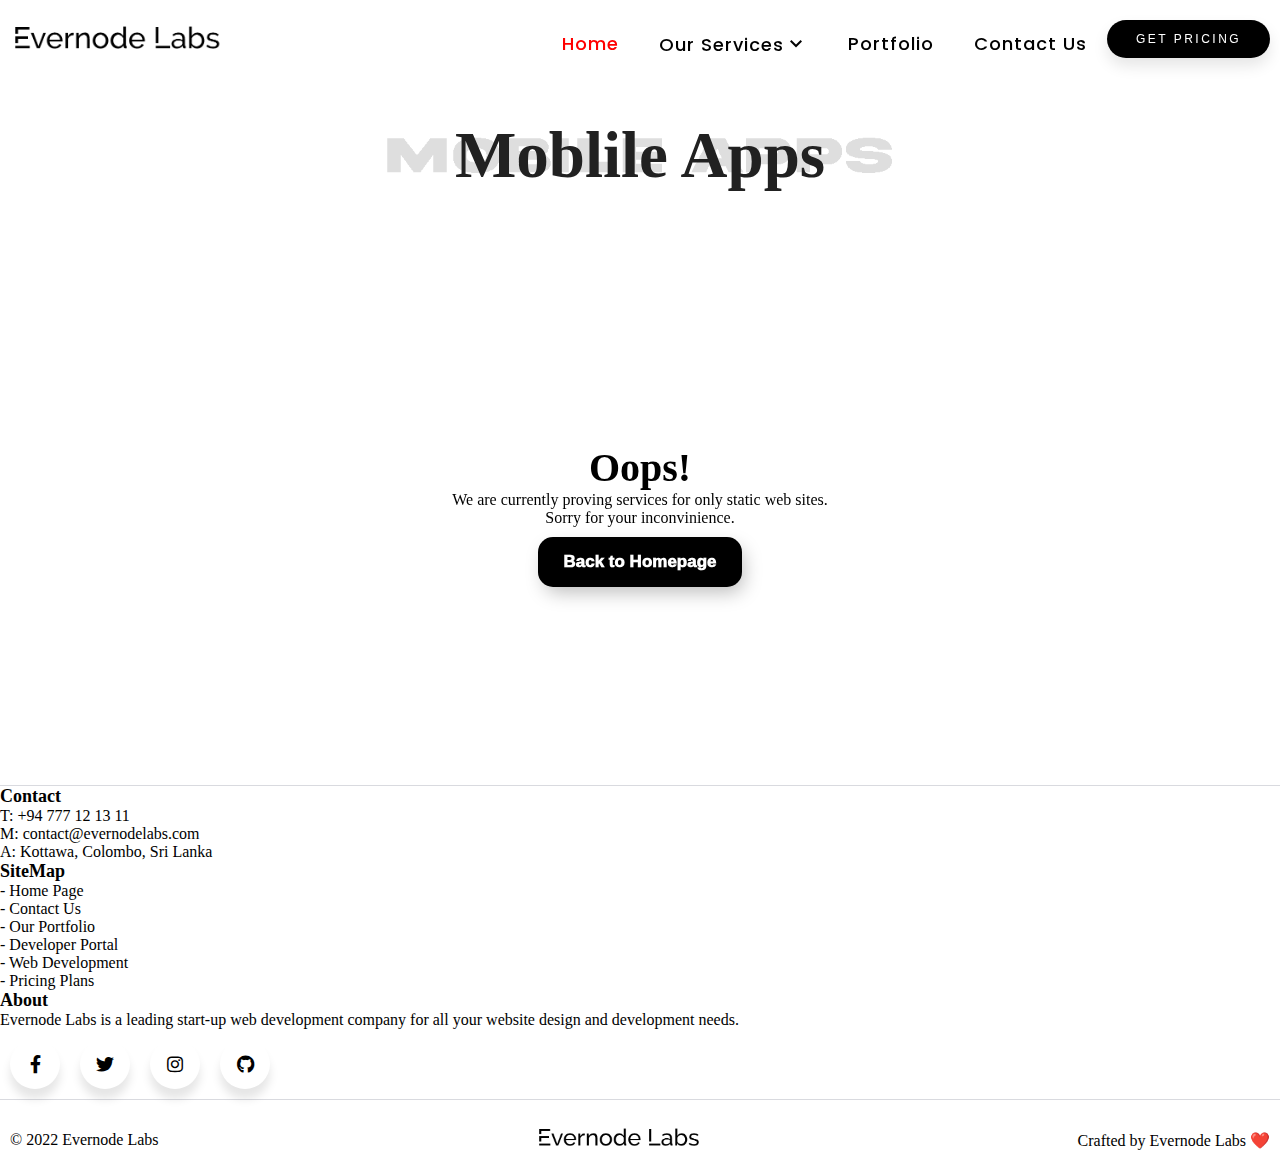
<file: Apps.html>
<html lang="en">

<head>
    
    <script async src="https://www.googletagmanager.com/gtag/js?id=G-SK5R9D1G0H"></script>
    <script>
        window.dataLayer = window.dataLayer || [];
        function gtag() { dataLayer.push(arguments); }
        gtag('js', new Date());

        gtag('config', 'G-SK5R9D1G0H');
    </script>

    <meta charset="UTF-8">
    <meta http-equiv="X-UA-Compatible" content="IE=edge">
    <meta name="viewport" content="width=device-width, initial-scale=1.0">
    <title>Evernode Labs</title>

    <link rel="stylesheet" type="text/css"
        href="https://cdnjs.cloudflare.com/ajax/libs/font-awesome/5.15.1/css/all.min.css">

    <!--Bootstrap CDN | CSS only -->
    <link href="https://cdn.jsdelivr.net/npm/bootstrap@5.2.0-beta1/dist/css/bootstrap.min.css" rel="stylesheet"
        integrity="sha384-0evHe/X+R7YkIZDRvuzKMRqM+OrBnVFBL6DOitfPri4tjfHxaWutUpFmBp4vmVor" crossorigin="anonymous">
    <!-- JavaScript Bundle with Popper -->
    <script src="https://cdn.jsdelivr.net/npm/bootstrap@5.2.0-beta1/dist/js/bootstrap.bundle.min.js"
        integrity="sha384-pprn3073KE6tl6bjs2QrFaJGz5/SUsLqktiwsUTF55Jfv3qYSDhgCecCxMW52nD2"
        crossorigin="anonymous"></script>

    <link rel="preconnect" href="https://fonts.googleapis.com">
    <link rel="preconnect" href="https://fonts.gstatic.com" crossorigin>

    <link href="https://fonts.googleapis.com/css2?family=Kdam+Thmor+Pro&display=swap" rel="stylesheet">
    <link href="https://fonts.googleapis.com/css2?family=Oswald:wght@300&display=swap" rel="stylesheet">
    <link href="http://fonts.cdnfonts.com/css/akira-expanded" rel="stylesheet">

    <link rel="stylesheet"
        href="https://fonts.googleapis.com/css2?family=Material+Symbols+Outlined:opsz,wght,FILL,GRAD@48,400,0,0" />

    <script src="https://ajax.googleapis.com/ajax/libs/jquery/3.6.0/jquery.min.js"></script>

    <link rel="stylesheet" href="https://unpkg.com/aos@next/dist/aos.css" />
    <script src="assets/scripts/test.js"></script>
    <link rel="stylesheet" href="assets/styles/Apps.css">
</head>

<body>

    <div class="pre-loader" id="preloader">
        <div class="loader">
            <svg viewBox="0 0 80 80">
                <circle id="test" cx="40" cy="40" r="32"></circle>
            </svg>
        </div>
        <div class="loader triangle">
            <svg viewBox="0 0 86 80">
                <polygon points="43 8 79 72 7 72"></polygon>
            </svg>
        </div>
        <div class="loader">
            <svg viewBox="0 0 80 80">
                <rect x="8" y="8" width="64" height="64"></rect>
            </svg>
        </div>
        <p class="loader-para">Loading...</p>
    </div>

    <div id="data" class="invissible">

        <nav class="nav-bar-wrapper sticky">
            <a href="index.html"><img class="logo" src="assets/images/logomain1.png" alt=""></a>
            <input type="checkbox" id="click">
            <label for="click" class="menu-btn">
                <i class="fas fa-bars"></i>
            </label>
            <ul>
                <li><a class="active" href="index.html">Home</a></li>
                <div class="dropdown">
                    <span>
                        <li><a class="arr-container" href="#">
                                Our Services
                                <span class="material-symbols-outlined nav-arr">expand_more</span>
                            </a>
                        </li>
                    </span>
                    <div class="dropdown-content">
                        <a href="webDevelopment.html">Web Development</a>
                        <a href="ERPSystems.html">ERP Systems</a>
                        <a href="Apps.html">Apps</a>
                        <a href="WEB3.html">WEB3 Projects</a>
                    </div>
                </div>
                <li><a href="portfolio.html">Portfolio</a></li>
                <li><a href="contact.html">Contact Us</a></li>
                <a href="GetPricing.html"><button class="nav-btn">Get Pricing</button></a>
            </ul>
        </nav>

        <div class="section-1-wrapper">
            <div class="section-1-sub-wrapper">
                <h1 class="section-1-header tracking-in-expand">Moblile Apps</span></h1>
            </div>
        </div>

        <div class="section-2-wrapper">
            <div class="s2-text-wrapper" data-aos="fade-up" data-aos-offset="100" data-aos-delay="50"
                data-aos-duration="1000">
                <h1 class="s2-header">Oops!</h1>
                <h4 class="s2-para">We are currently proving services for only static web sites.<br>Sorry for your
                    inconvinience.</h4>
                <a href="index.html"><button class="s2-btn">Back to Homepage</button></a>
            </div>
        </div>

        <footer class="site-footer">
            <div class="pt-5 pb-5 footer">
                <div class="container">
                    <div class="row">
                        <div class="col-lg-5 col-xs-12 about-company">
                            <h4 style="font-size: 18px;" class="mt-lg-0 mt-sm-4">Contact</h4>
                            <p>T: +94 777 12 13 11</p>
                            <p>M: contact@evernodelabs.com</p>
                            <p>A: Kottawa, Colombo, Sri Lanka</p>
                        </div>
                        <div class="col-lg-3 col-xs-12 links">
                            <h4 style="font-size: 18px;" class="mt-lg-0 mt-sm-3">SiteMap</h4>
                            <ul class="m-0 p-0 links">
                                <li>- <a href="index.html">Home Page</a></li>
                                <li>- <a href="contact.html">Contact Us</a></li>
                                <li>- <a href="portfolio.html">Our Portfolio</a></li>
                                <li>- <a href="#">Developer Portal</a></li>
                                <li>- <a href="webDevelopment.html">Web Development</a></li>
                                <li>- <a href="GetPricing.html">Pricing Plans</a></li>
                            </ul>
                        </div>
                        <div class="col-lg-4 col-xs-12 location">
                            <h4 style="font-size: 18px;" class="mt-lg-0 mt-sm-4">About</h4>
                            <p>
                                Evernode Labs is a leading start-up web development company for all your website design
                                and
                                development needs.
                            </p>

                            <div class="wrapper">
                                <div class="icon facebook">
                                    <div class="tooltip">Facebook</div>
                                    <span><i class="fab fa-facebook-f"></i></span>
                                </div>
                                <a target="_blank" style="text-decoration: none;color:black;"
                                    href="https://twitter.com/evernodelabs">
                                    <div class="icon twitter">
                                        <div class="tooltip">Twitter</div>
                                        <span><i class="fab fa-twitter"></i></span>
                                    </div>
                                </a>
                                <a target="_blank" style="text-decoration: none;color:black;"
                                    href="https://www.instagram.com/evernode_labs/?hl=en">
                                    <div class="icon instagram">
                                        <div class="tooltip">Instagram</div>
                                        <span><i class="fab fa-instagram"></i></span>
                                    </div>
                                </a>
                                <a target="_blank" style="text-decoration: none;color:black;"
                                    href="https://github.com/SithijaDineth24">
                                    <div class="icon github">
                                        <div class="tooltip">Github</div>
                                        <span><i class="fab fa-github"></i></span>
                                    </div>
                                </a>
                            </div>

                        </div>
                    </div>

                </div>
            </div>
            <div class="box">
                <div class="box-wrapper">
                    <div class="box-container">
                        <p class="bx-para-1">© 2022 Evernode Labs</p>
                        <img class="logo-footer" src="assets/images/logomain1.png" alt="">
                        <p class="bx-para-2">Crafted by Evernode Labs ❤️</p>
                    </div>
                </div>
            </div>
        </footer>

    </div>
    
    <script src="//code.tidio.co/a30rwny9kf7xpgjx5kwexumhslhsanu7.js" async></script>

    <script src="https://unpkg.com/aos@next/dist/aos.js"></script>
    <script>
        AOS.init();
    </script>
</body>

</html>
</file>
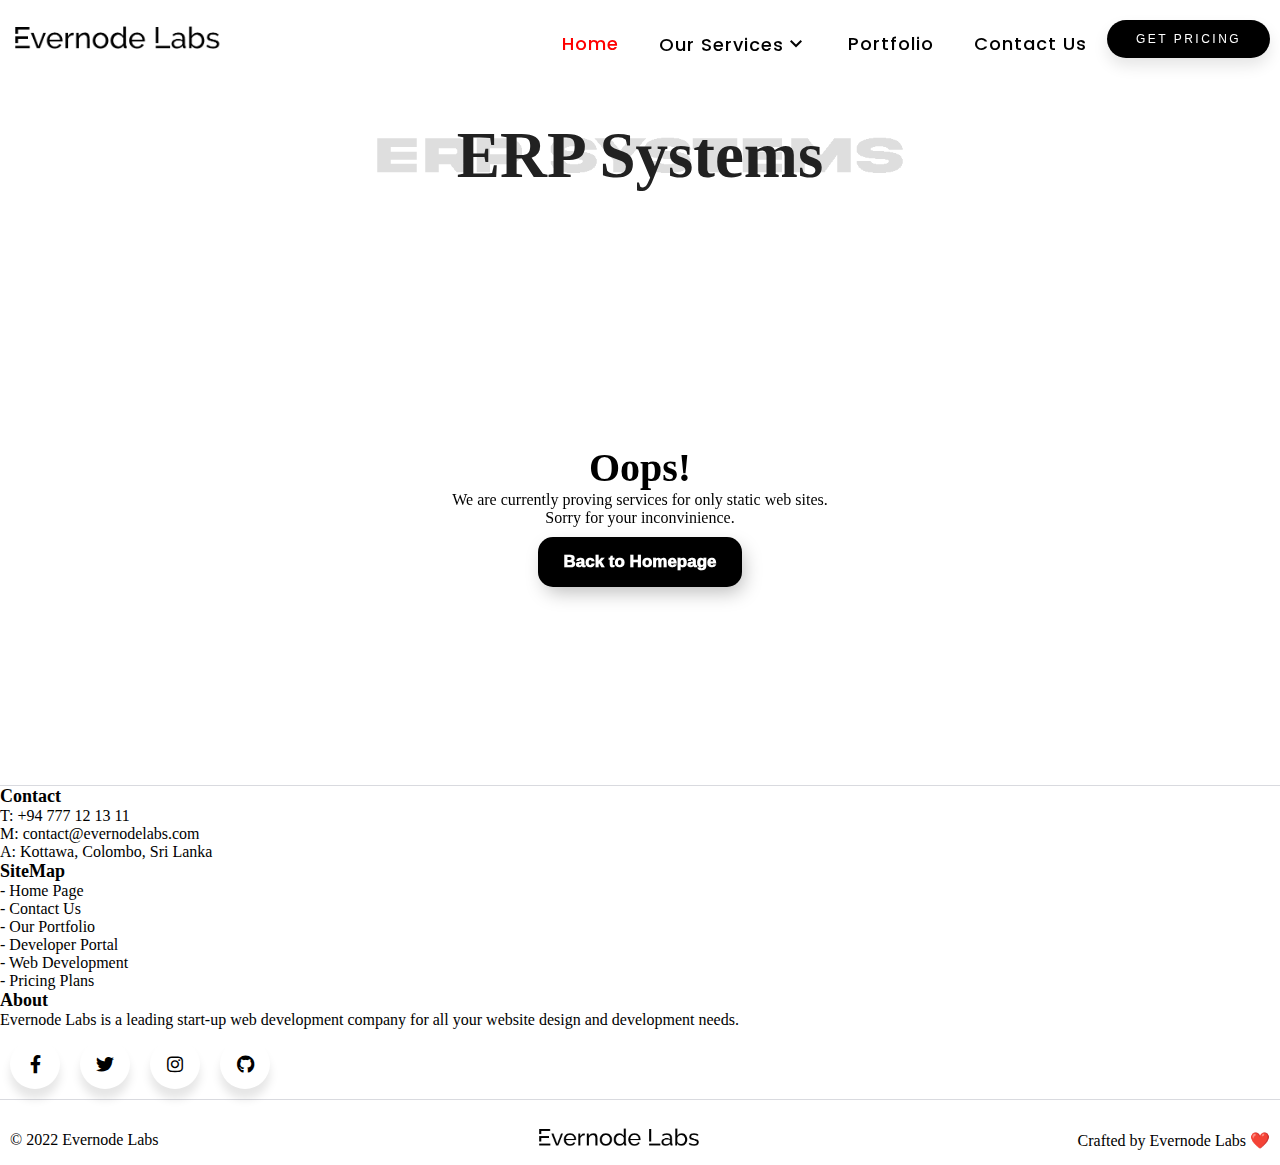
<file: ERPSystems.html>
<html lang="en">

<head>
    
    <script async src="https://www.googletagmanager.com/gtag/js?id=G-SK5R9D1G0H"></script>
    <script>
        window.dataLayer = window.dataLayer || [];
        function gtag() { dataLayer.push(arguments); }
        gtag('js', new Date());

        gtag('config', 'G-SK5R9D1G0H');
    </script>
    
    <meta charset="UTF-8">
    <meta http-equiv="X-UA-Compatible" content="IE=edge">
    <meta name="viewport" content="width=device-width, initial-scale=1.0">
    <title>Evernode Labs</title>

    <link rel="stylesheet" type="text/css"
        href="https://cdnjs.cloudflare.com/ajax/libs/font-awesome/5.15.1/css/all.min.css">

    <!--Bootstrap CDN | CSS only -->
    <link href="https://cdn.jsdelivr.net/npm/bootstrap@5.2.0-beta1/dist/css/bootstrap.min.css" rel="stylesheet"
        integrity="sha384-0evHe/X+R7YkIZDRvuzKMRqM+OrBnVFBL6DOitfPri4tjfHxaWutUpFmBp4vmVor" crossorigin="anonymous">
    <!-- JavaScript Bundle with Popper -->
    <script src="https://cdn.jsdelivr.net/npm/bootstrap@5.2.0-beta1/dist/js/bootstrap.bundle.min.js"
        integrity="sha384-pprn3073KE6tl6bjs2QrFaJGz5/SUsLqktiwsUTF55Jfv3qYSDhgCecCxMW52nD2"
        crossorigin="anonymous"></script>

    <link rel="preconnect" href="https://fonts.googleapis.com">
    <link rel="preconnect" href="https://fonts.gstatic.com" crossorigin>

    <link href="https://fonts.googleapis.com/css2?family=Kdam+Thmor+Pro&display=swap" rel="stylesheet">
    <link href="https://fonts.googleapis.com/css2?family=Oswald:wght@300&display=swap" rel="stylesheet">
    <link href="http://fonts.cdnfonts.com/css/akira-expanded" rel="stylesheet">

    <link rel="stylesheet"
        href="https://fonts.googleapis.com/css2?family=Material+Symbols+Outlined:opsz,wght,FILL,GRAD@48,400,0,0" />

    <script src="https://ajax.googleapis.com/ajax/libs/jquery/3.6.0/jquery.min.js"></script>

    <link rel="stylesheet" href="https://unpkg.com/aos@next/dist/aos.css" />
    <link rel="stylesheet" href="assets/styles/ERPSystems.css">
    <script src="assets/scripts/test.js"></script>
</head>

<body>

    <div class="pre-loader" id="preloader">
        <div class="loader">
            <svg viewBox="0 0 80 80">
                <circle id="test" cx="40" cy="40" r="32"></circle>
            </svg>
        </div>
        <div class="loader triangle">
            <svg viewBox="0 0 86 80">
                <polygon points="43 8 79 72 7 72"></polygon>
            </svg>
        </div>
        <div class="loader">
            <svg viewBox="0 0 80 80">
                <rect x="8" y="8" width="64" height="64"></rect>
            </svg>
        </div>
        <p class="loader-para">Loading...</p>
    </div>

    <div id="data" class="invissible">

    <nav class="nav-bar-wrapper sticky">
        <a href="index.html"><img class="logo" src="assets/images/logomain1.png" alt=""></a>
        <input type="checkbox" id="click">
        <label for="click" class="menu-btn">
            <i class="fas fa-bars"></i>
        </label>
        <ul>
            <li><a class="active" href="index.html">Home</a></li>
            <div class="dropdown">
                <span>
                    <li><a class="arr-container" href="#">
                            Our Services
                            <span class="material-symbols-outlined nav-arr">expand_more</span>
                        </a>
                    </li>
                </span>
                <div class="dropdown-content">
                    <a href="webDevelopment.html">Web Development</a>
                    <a href="ERPSystems.html">ERP Systems</a>
                    <a href="Apps.html">Apps</a>
                    <a href="WEB3.html">WEB3 Projects</a>
                </div>
            </div>
            <li><a href="portfolio.html">Portfolio</a></li>
            <li><a href="contact.html">Contact Us</a></li>
            <a href="GetPricing.html"><button class="nav-btn">Get Pricing</button></a>
        </ul>
    </nav>

    <div class="section-1-wrapper">
        <div class="section-1-sub-wrapper">
            <h1 class="section-1-header tracking-in-expand">ERP Systems</span></h1>
        </div>
    </div>

    <div class="section-2-wrapper">
        <div class="s2-text-wrapper" data-aos="fade-up" data-aos-offset="100" data-aos-delay="50"
        data-aos-duration="1000">
            <h1 class="s2-header">Oops!</h1>
            <h4 class="s2-para">We are currently proving services for only static web sites.<br>Sorry for your
                inconvinience.</h4>
            <a href="index.html"><button class="s2-btn">Back to Homepage</button></a>
        </div>
    </div>

    <footer class="site-footer">
        <div class="pt-5 pb-5 footer">
            <div class="container">
                <div class="row">
                    <div class="col-lg-5 col-xs-12 about-company">
                        <h4 style="font-size: 18px;" class="mt-lg-0 mt-sm-4">Contact</h4>
                        <p>T: +94 777 12 13 11</p>
                        <p>M: contact@evernodelabs.com</p>
                        <p>A: Kottawa, Colombo, Sri Lanka</p>
                    </div>
                    <div class="col-lg-3 col-xs-12 links">
                        <h4 style="font-size: 18px;" class="mt-lg-0 mt-sm-3">SiteMap</h4>
                        <ul class="m-0 p-0 links">
                            <li>- <a href="index.html">Home Page</a></li>
                            <li>- <a href="contact.html">Contact Us</a></li>
                            <li>- <a href="portfolio.html">Our Portfolio</a></li>
                            <li>- <a href="#">Developer Portal</a></li>
                            <li>- <a href="webDevelopment.html">Web Development</a></li>
                            <li>- <a href="GetPricing.html">Pricing Plans</a></li>
                        </ul>
                    </div>
                    <div class="col-lg-4 col-xs-12 location">
                        <h4 style="font-size: 18px;" class="mt-lg-0 mt-sm-4">About</h4>
                        <p>
                            Evernode Labs is a leading start-up web development company for all your website design
                            and
                            development needs.
                        </p>

                        <div class="wrapper">
                            <div class="icon facebook">
                                <div class="tooltip">Facebook</div>
                                <span><i class="fab fa-facebook-f"></i></span>
                            </div>
                            <a target="_blank" style="text-decoration: none;color:black;"
                                href="https://twitter.com/evernodelabs">
                                <div class="icon twitter">
                                    <div class="tooltip">Twitter</div>
                                    <span><i class="fab fa-twitter"></i></span>
                                </div>
                            </a>
                            <a target="_blank" style="text-decoration: none;color:black;"
                                href="https://www.instagram.com/evernode_labs/?hl=en">
                                <div class="icon instagram">
                                    <div class="tooltip">Instagram</div>
                                    <span><i class="fab fa-instagram"></i></span>
                                </div>
                            </a>
                            <a target="_blank" style="text-decoration: none;color:black;"
                                href="https://github.com/SithijaDineth24">
                                <div class="icon github">
                                    <div class="tooltip">Github</div>
                                    <span><i class="fab fa-github"></i></span>
                                </div>
                            </a>
                        </div>

                    </div>
                </div>

            </div>
        </div>
        <div class="box">
            <div class="box-wrapper">
                <div class="box-container">
                    <p class="bx-para-1">© 2022 Evernode Labs</p>
                    <img class="logo-footer" src="assets/images/logomain1.png" alt="">
                    <p class="bx-para-2">Crafted by Evernode Labs ❤️</p>
                </div>
            </div>
        </div>
    </footer>

    </div>
    
    <script src="//code.tidio.co/a30rwny9kf7xpgjx5kwexumhslhsanu7.js" async></script>

    <script src="https://unpkg.com/aos@next/dist/aos.js"></script>
    <script>
        AOS.init();
    </script>
</body>

</html>
</file>
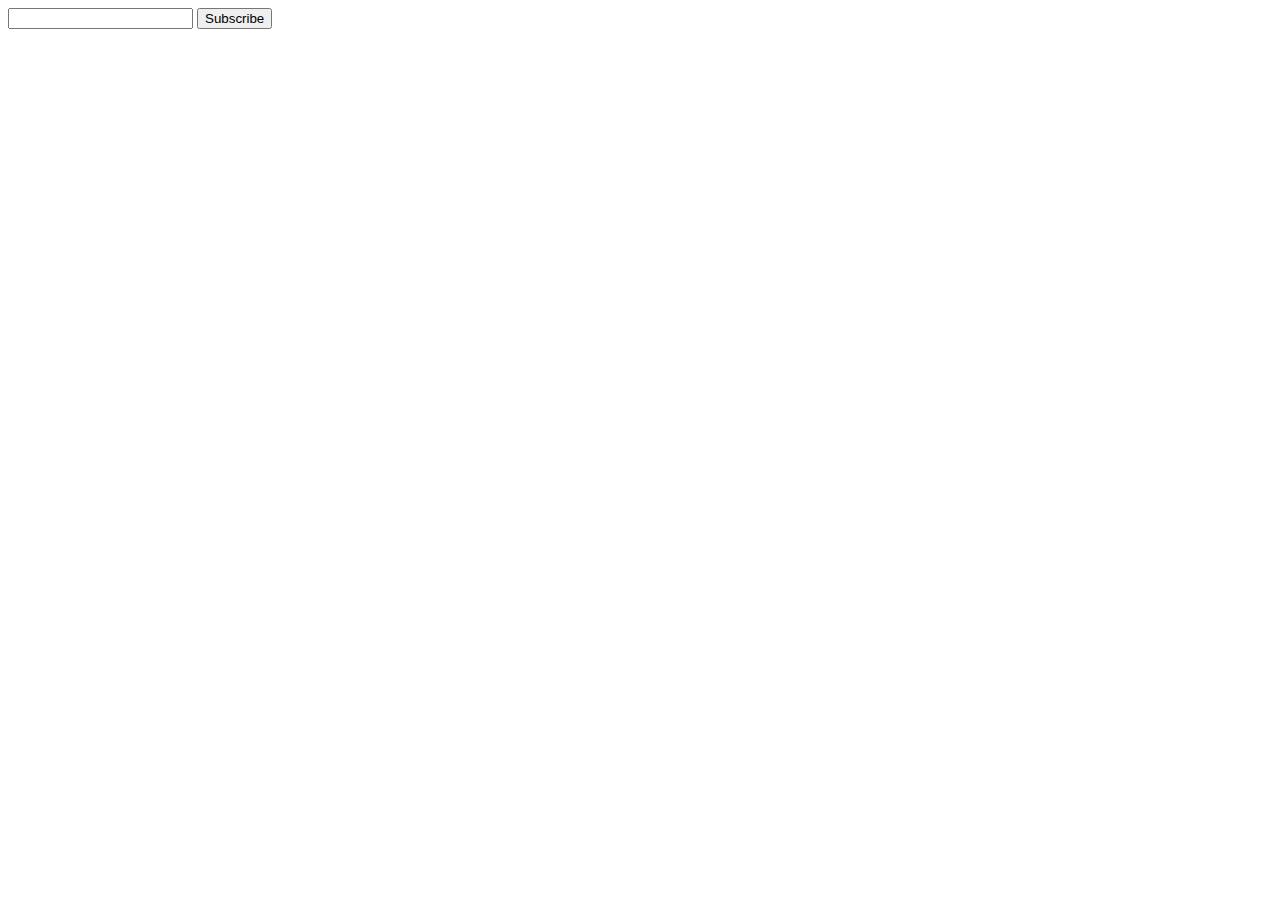
<file: parking.html>
<!-- <html lang="en">

<head>
  <meta charset="UTF-8" />
  <meta http-equiv="X-UA-Compatible" content="IE=edge" />
  <meta name="viewport" content="width=device-width, initial-scale=1.0" />

  
</head>

<body>
  
  <div class="s6-bg-container">
    <div class="section-6-wrapper">
      <div class="s6-sub-wrapper">
        <div class="s6-text-wrapper" data-aos="fade-right" data-aos-offset="100" data-aos-delay="50"
          data-aos-duration="1000">
          <p class="s6-header">
            Let's <span class="text-gredient-2"> Get inTouch</span>
          </p>
          <p class="s6-para">
            Subscribe to our newsletter for more exciting news and promotions
            ;)
          </p>
        </div>
        <div class="s6-input-wrapper" data-aos="fade-left" data-aos-offset="100" data-aos-delay="50"
          data-aos-duration="1000">
          <div class="container">
            <div class="container__item">
              <form class="form"
                action="https://evernodelabs.us10.list-manage.com/subscribe/post?u=da7d8bf7513ff6f4af53005b3&amp;id=4257a7d122&amp;f_id=006331e2f0"
                method="post" id="mc-embedded-subscribe-form" name="mc-embedded-subscribe-form" target="_blank"
                novalidate>
                <input class="form__field" placeholder="E-Mail" type="email" value="" name="EMAIL" id="mce-EMAIL"
                  required />
                <button type="submit" value="Subscribe" name="subscribe" id="mc-embedded-subscribe"
                  class="btn btn--primary btn--inside">
                  Subscribe
                </button>
              </form>
            </div>
          </div>
        </div>
      </div>
    </div>
  </div>

  <script type="text/javascript" src="//s3.amazonaws.com/downloads.mailchimp.com/js/mc-validate.js"></script>
  <script type="text/javascript">
    (function ($) {
      window.fnames = new Array();
      window.ftypes = new Array();
      fnames[0] = "EMAIL";
      ftypes[0] = "email";
    })(jQuery);
    var $mcj = jQuery.noConflict(true);
  </script>
  
</body>

</html> -->




  <form
    action="https://evernodelabs.us10.list-manage.com/subscribe/post?u=da7d8bf7513ff6f4af53005b3&amp;id=4257a7d122&amp;f_id=006331e2f0"
    method="post" id="mc-embedded-subscribe-form" name="mc-embedded-subscribe-form" class="validate" target="_self">
    <input type="email" value="" name="EMAIL" class="required email" id="mce-EMAIL" required>
    <input type="submit" value="Subscribe" name="subscribe" id="mc-embedded-subscribe" class="button">
  </form>
</file>
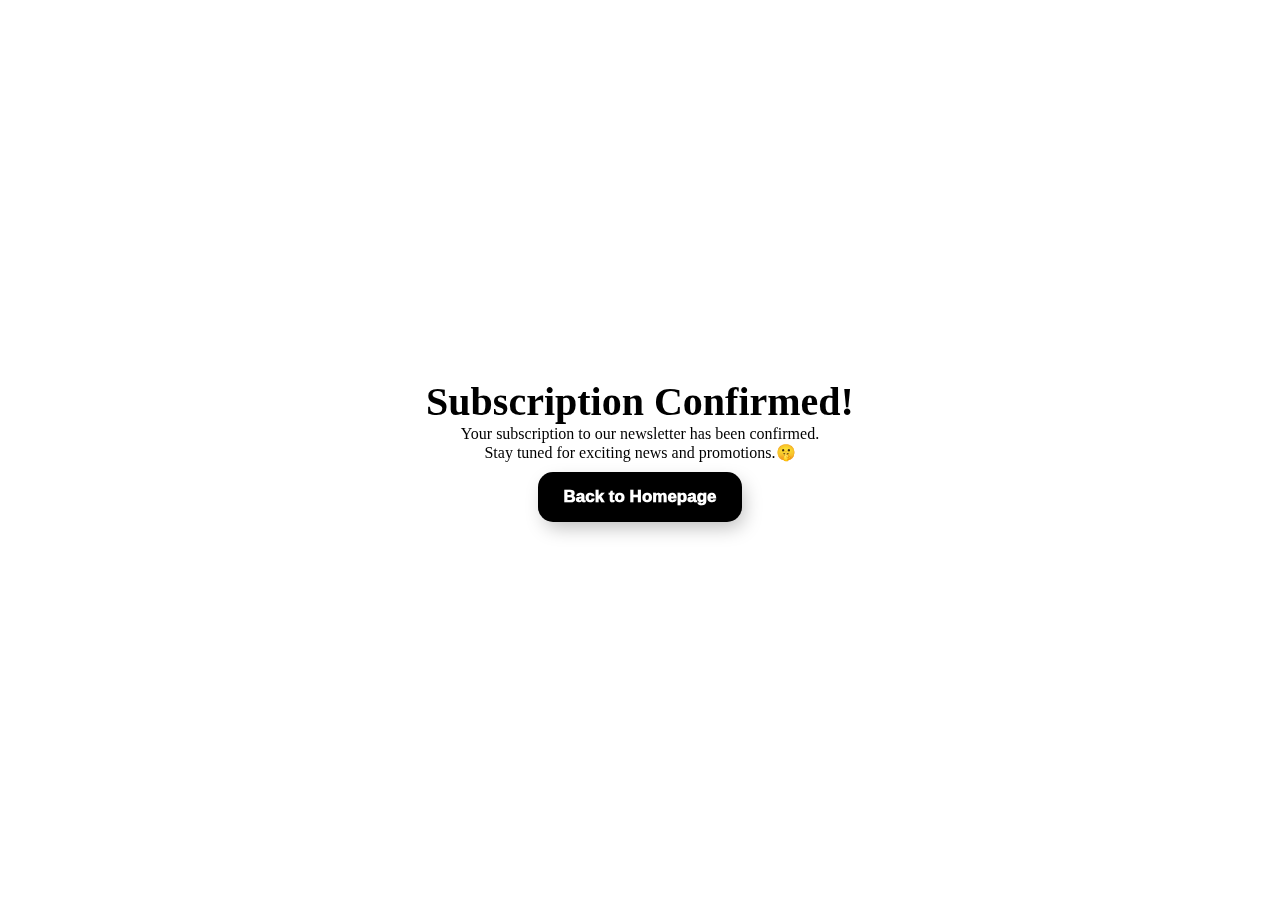
<file: thankyou.html>
<html lang="en">

<head>

    <script async src="https://www.googletagmanager.com/gtag/js?id=G-SK5R9D1G0H"></script>
    <script>
        window.dataLayer = window.dataLayer || [];
        function gtag() { dataLayer.push(arguments); }
        gtag('js', new Date());

        gtag('config', 'G-SK5R9D1G0H');
    </script>

    <meta charset="UTF-8">
    <meta http-equiv="X-UA-Compatible" content="IE=edge">
    <meta name="viewport" content="width=device-width, initial-scale=1.0">
    <title>Evernode Labs</title>

    <link rel="stylesheet" type="text/css"
        href="https://cdnjs.cloudflare.com/ajax/libs/font-awesome/5.15.1/css/all.min.css">

    <!--Bootstrap CDN | CSS only -->
    <link href="https://cdn.jsdelivr.net/npm/bootstrap@5.2.0-beta1/dist/css/bootstrap.min.css" rel="stylesheet"
        integrity="sha384-0evHe/X+R7YkIZDRvuzKMRqM+OrBnVFBL6DOitfPri4tjfHxaWutUpFmBp4vmVor" crossorigin="anonymous">
    <!-- JavaScript Bundle with Popper -->
    <script src="https://cdn.jsdelivr.net/npm/bootstrap@5.2.0-beta1/dist/js/bootstrap.bundle.min.js"
        integrity="sha384-pprn3073KE6tl6bjs2QrFaJGz5/SUsLqktiwsUTF55Jfv3qYSDhgCecCxMW52nD2"
        crossorigin="anonymous"></script>

    <link rel="preconnect" href="https://fonts.googleapis.com">
    <link rel="preconnect" href="https://fonts.gstatic.com" crossorigin>

    <link href="https://fonts.googleapis.com/css2?family=Kdam+Thmor+Pro&display=swap" rel="stylesheet">
    <link href="https://fonts.googleapis.com/css2?family=Oswald:wght@300&display=swap" rel="stylesheet">
    <link href="http://fonts.cdnfonts.com/css/akira-expanded" rel="stylesheet">

    <link rel="stylesheet"
        href="https://fonts.googleapis.com/css2?family=Material+Symbols+Outlined:opsz,wght,FILL,GRAD@48,400,0,0" />

    <script src="https://ajax.googleapis.com/ajax/libs/jquery/3.6.0/jquery.min.js"></script>

    <link rel="stylesheet" href="https://unpkg.com/aos@next/dist/aos.css" />
    <link rel="stylesheet" href="assets/styles/thankyou.css">
</head>

<body>



    <div id="data">

        <div class="section-1-wrapper">
            <div class="s1-text-wrapper" data-aos="fade-up" data-aos-offset="100" data-aos-delay="50"
                data-aos-duration="1000">
                <h1 class="s1-header">Subscription Confirmed!</h1>
                <h4 class="s1-para">Your subscription to our newsletter has been confirmed.<br>Stay tuned for exciting news and promotions.🤫</h4>
                <a href="index.html"><button class="s1-btn">Back to Homepage</button></a>
            </div>
        </div>

    </div>

    <script src="//code.tidio.co/a30rwny9kf7xpgjx5kwexumhslhsanu7.js" async></script>
    <script src="https://unpkg.com/aos@next/dist/aos.js"></script>
    <script>
        AOS.init();
    </script>
</body>

</html>
</file>
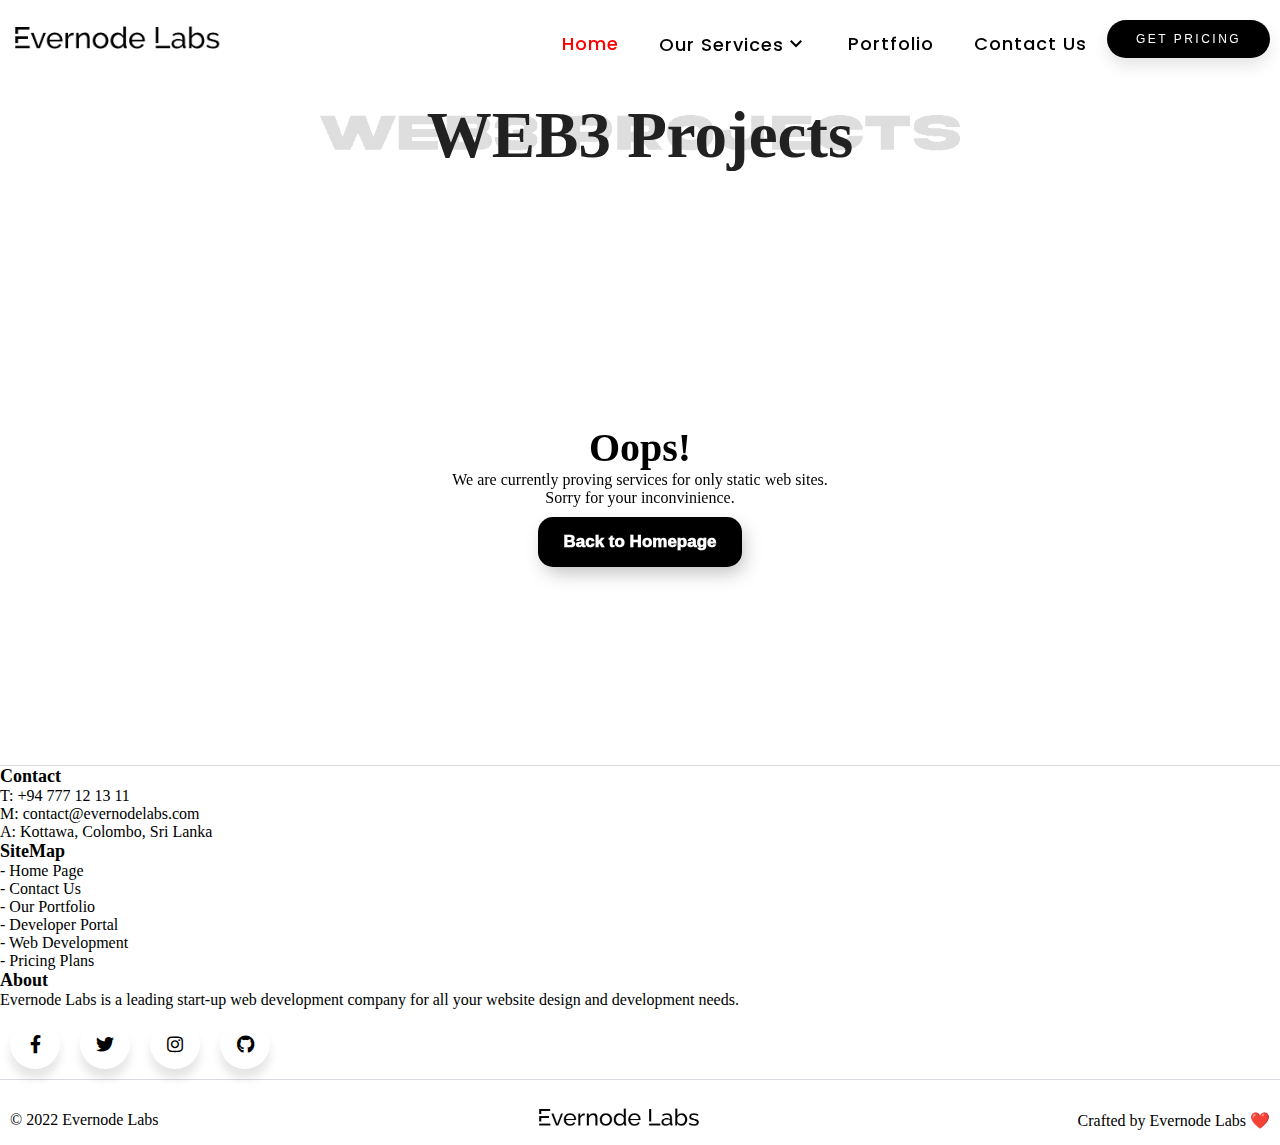
<file: WEB3.html>
<html lang="en">

<head>

    <script async src="https://www.googletagmanager.com/gtag/js?id=G-SK5R9D1G0H"></script>
    <script>
        window.dataLayer = window.dataLayer || [];
        function gtag() { dataLayer.push(arguments); }
        gtag('js', new Date());

        gtag('config', 'G-SK5R9D1G0H');
    </script>

    <meta charset="UTF-8">
    <meta http-equiv="X-UA-Compatible" content="IE=edge">
    <meta name="viewport" content="width=device-width, initial-scale=1.0">
    <title>Evernode Labs</title>

    <link rel="stylesheet" type="text/css"
        href="https://cdnjs.cloudflare.com/ajax/libs/font-awesome/5.15.1/css/all.min.css">

    <!--Bootstrap CDN | CSS only -->
    <link href="https://cdn.jsdelivr.net/npm/bootstrap@5.2.0-beta1/dist/css/bootstrap.min.css" rel="stylesheet"
        integrity="sha384-0evHe/X+R7YkIZDRvuzKMRqM+OrBnVFBL6DOitfPri4tjfHxaWutUpFmBp4vmVor" crossorigin="anonymous">
    <!-- JavaScript Bundle with Popper -->
    <script src="https://cdn.jsdelivr.net/npm/bootstrap@5.2.0-beta1/dist/js/bootstrap.bundle.min.js"
        integrity="sha384-pprn3073KE6tl6bjs2QrFaJGz5/SUsLqktiwsUTF55Jfv3qYSDhgCecCxMW52nD2"
        crossorigin="anonymous"></script>

    <link rel="preconnect" href="https://fonts.googleapis.com">
    <link rel="preconnect" href="https://fonts.gstatic.com" crossorigin>

    <link href="https://fonts.googleapis.com/css2?family=Kdam+Thmor+Pro&display=swap" rel="stylesheet">
    <link href="https://fonts.googleapis.com/css2?family=Oswald:wght@300&display=swap" rel="stylesheet">
    <link href="http://fonts.cdnfonts.com/css/akira-expanded" rel="stylesheet">

    <link rel="stylesheet"
        href="https://fonts.googleapis.com/css2?family=Material+Symbols+Outlined:opsz,wght,FILL,GRAD@48,400,0,0" />

    <script src="https://ajax.googleapis.com/ajax/libs/jquery/3.6.0/jquery.min.js"></script>

    <link rel="stylesheet" href="https://unpkg.com/aos@next/dist/aos.css" />

    <link rel="stylesheet" href="assets/styles/WEB3.css">
    <script src="assets/scripts/test.js"></script>
</head>

<body>

    <div class="pre-loader" id="preloader">
        <div class="loader">
            <svg viewBox="0 0 80 80">
                <circle id="test" cx="40" cy="40" r="32"></circle>
            </svg>
        </div>
        <div class="loader triangle">
            <svg viewBox="0 0 86 80">
                <polygon points="43 8 79 72 7 72"></polygon>
            </svg>
        </div>
        <div class="loader">
            <svg viewBox="0 0 80 80">
                <rect x="8" y="8" width="64" height="64"></rect>
            </svg>
        </div>
        <p class="loader-para">Loading...</p>
    </div>

    <div id="data" class="invissible">

        <nav class="nav-bar-wrapper sticky">
            <a href="index.html"><img class="logo" src="assets/images/logomain1.png" alt=""></a>
            <input type="checkbox" id="click">
            <label for="click" class="menu-btn">
                <i class="fas fa-bars"></i>
            </label>
            <ul>
                <li><a class="active" href="index.html">Home</a></li>
                <div class="dropdown">
                    <span>
                        <li><a class="arr-container" href="#">
                                Our Services
                                <span class="material-symbols-outlined nav-arr">expand_more</span>
                            </a>
                        </li>
                    </span>
                    <div class="dropdown-content">
                        <a href="webDevelopment.html">Web Development</a>
                        <a href="ERPSystems.html">ERP Systems</a>
                        <a href="Apps.html">Apps</a>
                        <a href="WEB3.html">WEB3 Projects</a>
                    </div>
                </div>
                <li><a href="portfolio.html">Portfolio</a></li>
                <li><a href="contact.html">Contact Us</a></li>
                <a href="GetPricing.html"><button class="nav-btn">Get Pricing</button></a>
            </ul>
        </nav>

        <div class="section-1-wrapper">
            <div class="section-1-sub-wrapper">
                <h1 class="section-1-header tracking-in-expand">WEB3 Projects</span></h1>
            </div>
        </div>

        <div class="section-2-wrapper">
            <div class="s2-text-wrapper" data-aos="fade-up" data-aos-offset="100" data-aos-delay="50"
                data-aos-duration="1000">
                <h1 class="s2-header">Oops!</h1>
                <h4 class="s2-para">We are currently proving services for only static web sites.<br>Sorry for your
                    inconvinience.</h4>
                <a href="index.html"><button class="s2-btn">Back to Homepage</button></a>
            </div>
        </div>

        <footer class="site-footer">
            <div class="pt-5 pb-5 footer">
                <div class="container">
                    <div class="row">
                        <div class="col-lg-5 col-xs-12 about-company">
                            <h4 style="font-size: 18px;" class="mt-lg-0 mt-sm-4">Contact</h4>
                            <p>T: +94 777 12 13 11</p>
                            <p>M: contact@evernodelabs.com</p>
                            <p>A: Kottawa, Colombo, Sri Lanka</p>
                        </div>
                        <div class="col-lg-3 col-xs-12 links">
                            <h4 style="font-size: 18px;" class="mt-lg-0 mt-sm-3">SiteMap</h4>
                            <ul class="m-0 p-0 links">
                                <li>- <a href="index.html">Home Page</a></li>
                                <li>- <a href="contact.html">Contact Us</a></li>
                                <li>- <a href="portfolio.html">Our Portfolio</a></li>
                                <li>- <a href="#">Developer Portal</a></li>
                                <li>- <a href="webDevelopment.html">Web Development</a></li>
                                <li>- <a href="GetPricing.html">Pricing Plans</a></li>
                            </ul>
                        </div>
                        <div class="col-lg-4 col-xs-12 location">
                            <h4 style="font-size: 18px;" class="mt-lg-0 mt-sm-4">About</h4>
                            <p>
                                Evernode Labs is a leading start-up web development company for all your website design
                                and
                                development needs.
                            </p>

                            <div class="wrapper">
                                <div class="icon facebook">
                                    <div class="tooltip">Facebook</div>
                                    <span><i class="fab fa-facebook-f"></i></span>
                                </div>
                                <a target="_blank" style="text-decoration: none;color:black;"
                                    href="https://twitter.com/evernodelabs">
                                    <div class="icon twitter">
                                        <div class="tooltip">Twitter</div>
                                        <span><i class="fab fa-twitter"></i></span>
                                    </div>
                                </a>
                                <a target="_blank" style="text-decoration: none;color:black;"
                                    href="https://www.instagram.com/evernode_labs/?hl=en">
                                    <div class="icon instagram">
                                        <div class="tooltip">Instagram</div>
                                        <span><i class="fab fa-instagram"></i></span>
                                    </div>
                                </a>
                                <a target="_blank" style="text-decoration: none;color:black;"
                                    href="https://github.com/SithijaDineth24">
                                    <div class="icon github">
                                        <div class="tooltip">Github</div>
                                        <span><i class="fab fa-github"></i></span>
                                    </div>
                                </a>
                            </div>

                        </div>
                    </div>

                </div>
            </div>
            <div class="box">
                <div class="box-wrapper">
                    <div class="box-container">
                        <p class="bx-para-1">© 2022 Evernode Labs</p>
                        <img class="logo-footer" src="assets/images/logomain1.png" alt="">
                        <p class="bx-para-2">Crafted by Evernode Labs ❤️</p>
                    </div>
                </div>
            </div>
        </footer>

    </div>
    
    <script src="//code.tidio.co/a30rwny9kf7xpgjx5kwexumhslhsanu7.js" async></script>

    <script src="https://unpkg.com/aos@next/dist/aos.js"></script>
    <script>
        AOS.init();
    </script>
</body>

</html>
</file>
<file: assets/styles/Apps.css>
@import url('https://fonts.googleapis.com/css2?family=Roboto:ital,wght@0,500;1,400&display=swap');
@import url('https://fonts.googleapis.com/css2?family=Poppins:wght@200;300;400;500;600;700&display=swap');

* {
  margin: 0;
  padding: 0;
  box-sizing: border-box;
  scroll-behavior: smooth;
}

.text-gredient-1 {
  background: #00C9FF;
  background: -webkit-linear-gradient(to right, #92FE9D, #00C9FF);
  background: linear-gradient(to right, #92FE9D, #00C9FF);
  -webkit-background-clip: text;
  -webkit-text-fill-color: transparent;
}

.text-gredient-2 {
  background-image: linear-gradient(to top, #c471f5 0%, #fa71cd 100%);
  -webkit-background-clip: text;
  -webkit-text-fill-color: transparent;
}

html {
  scroll-behavior: smooth;
}

body {
  width: 100%;
}

body>div {
  overflow-x: hidden;
}


/* width */
::-webkit-scrollbar {
  width: 10px;
}

/* Track */
::-webkit-scrollbar-track {
  box-shadow: inset rgba(0, 0, 0, 0.1) 0px 4px 12px;
}

/* Handle */
::-webkit-scrollbar-thumb {
  background: #111113;
  border-radius: 10px;
}

/* Handle on hover */
::-webkit-scrollbar-thumb:hover {
  background: #1d1d21;
}


/*====================================================================
nav bar
====================================================================*/

.sticky {
  position: fixed;
  top: 0;
  width: 100%;
  height: 80px;
  background: rgba(255, 255, 255, 0.4);
  backdrop-filter: blur(9px);
  -webkit-backdrop-filter: blur(9px);
  z-index: 100;
}


nav {
  display: flex;
  height: 80px;
  width: 100%;
  background: transparent;
  align-items: center;
  justify-content: space-between;
  padding: 15px 10px 10px 10px;
  flex-wrap: wrap;
}

nav .logo {
  height: 32px;
  width: auto;
  margin-top: -10px;
}


.dropdown {
  position: relative;
  display: inline-block;
  margin-top: -7px;
}


.dropdown-content {
  display: none;
  position: absolute;
  background-color: #ffffff;
  min-width: 160px;
  box-shadow: 0px 8px 16px 0px rgba(0, 0, 0, 0.2);
  z-index: 1;
  border-radius: 10px;
  margin-top: 0px;
}

.dropdown-content a {
  color: black;
  padding: 12px 16px;
  text-decoration: none;
  display: block;
}

.dropdown-content a:hover {
  background-color: #f1f1f1;
  border-radius: 10px;
  color: #23c483;
}

.dropdown:hover .dropdown-content {
  display: block;
}


nav ul {
  display: flex;
  flex-wrap: wrap;
  list-style: none;
}

nav ul li {
  margin: 0 5px;
  margin-top: 10px;
  font-family: 'Poppins', sans-serif;
}

nav ul li a {
  color: #000000;
  text-decoration: none;
  font-size: 18px;
  font-weight: 500;
  padding-top: 20px;
  padding: 8px 15px;
  border-radius: 5px;
  letter-spacing: 1px;
  transition: all 0.3s ease;
}

nav .menu-btn i {
  color: rgb(0, 0, 0);
  font-size: 22px;
  cursor: pointer;
  display: none;
}

input[type="checkbox"] {
  display: none;
}

nav ul li a.active,
nav ul li a:hover {
  background: none;
  color: #ff0000;
}

.dropdown:hover .material-symbols-outlined {
  transform: rotate(180deg);
  transition: 0.5s;
}

.arr-container {
  display: table;
}

.dropdown .material-symbols-outlined {
  display: table-cell;
  vertical-align: middle;

}

/* -----btn style----- */

/* From uiverse.io */
.nav-btn {
  padding: 1.0em 2.4em;
  font-size: 12px;
  text-transform: uppercase;
  letter-spacing: 2.5px;
  font-weight: 500;
  color: rgb(255, 255, 255);
  background-color: rgb(0, 0, 0);
  border: none;
  border-radius: 45px;
  box-shadow: 0px 8px 15px rgba(0, 0, 0, 0.1);
  transition: all 0.3s ease 0s;
  cursor: pointer;
  outline: none;
}

.nav-btn:hover {
  background-color: #23c483;
  box-shadow: 0px 15px 20px rgba(46, 229, 157, 0.4);
  color: #fff;
}

/* ---- btn style end---- */

@media (max-width: 1000px) {

  nav {
    padding: 0 40px 0 50px;
  }

  nav .menu-btn i {
    display: block;
  }

  #click:checked~.menu-btn i:before {
    content: "\f00d";
  }

  nav ul {
    position: fixed;
    top: 80px;
    left: -100%;
    background: rgb(255, 255, 255);
    height: 100vh;
    width: 100%;
    text-align: center;
    padding-right: 20px;
    display: block;
    transition: all 0.3s ease;
    z-index: 100;
  }

  #click:checked~ul {
    left: 0;
  }

  nav ul li {
    width: 100%;
    margin: 40px 0;
  }

  nav ul li a {
    width: 100%;
    margin-left: -100%;
    display: block;
    font-size: 20px;
    transition: 0.6s cubic-bezier(0.68, -0.55, 0.265, 1.55);
  }

  #click:checked~ul li a {
    margin-left: 0px;
  }

  nav ul li a.active,
  nav ul li a:hover {
    background: none;
    color: #ff0000;
  }

  .dropdown {
    position: relative;
    display: inline-block;
    margin-top: -50px;
    margin-bottom: -30px;
  }

  .dropdown-content {
    display: none;
    position: relative;
    background-color: #ffffff;
    min-width: 160px;
    box-shadow: 0px 8px 16px 0px rgba(255, 255, 255, 0.2);
    z-index: 0;
    border-radius: 10px;
    margin-top: -45px;
  }

}

@media (max-width: 420px) {

  nav .logo {
    height: 33px;
    width: auto;
    margin-top: 10px;
  }

  nav {
    padding: 15px 15px 10px 10px;
  }

}


/* =========== section-1 =========== */

.section-1-wrapper {
    background-image: url('..//images/appdev_hero.png');
    width: 100%;
    height: 20vh;
    background-position: center;
    background-repeat: no-repeat;
    background-size: cover;
    display: table;
    margin-top: 65px;
}

.section-1-sub-wrapper {
    display: table-cell;
    vertical-align: middle;
}

.section-1-header {
    text-align: center;
    color: rgb(33, 33, 33);
    font-weight: 900;
    font-size: 65px;
    text-shadow: rgba(99, 99, 99, 0.2) 0px 2px 8px 0px;
    padding: 0px 20px;
}

/**
 * ----------------------------------------
 * animation tracking-in-expand
 * ----------------------------------------
 */

.tracking-in-expand {
    -webkit-animation: tracking-in-expand 1.5s cubic-bezier(0.215, 0.610, 0.355, 1.000) both;
    animation: tracking-in-expand 1.5s cubic-bezier(0.215, 0.610, 0.355, 1.000) both;
}

@-webkit-keyframes tracking-in-expand {
    0% {
        letter-spacing: -0.5em;
        opacity: 0;
    }

    40% {
        opacity: 0.6;
    }

    100% {
        opacity: 1;
    }
}

@keyframes tracking-in-expand {
    0% {
        letter-spacing: -0.5em;
        opacity: 0;
    }

    40% {
        opacity: 0.6;
    }

    100% {
        opacity: 1;
    }
}

/**
 * ----------------------------------------
 * animation tracking-in-expand end
 * ----------------------------------------
 */


@media (max-width: 480px) {
    .section-1-header {
        font-size: 45px;
    }

    .section-1-wrapper {
        margin-top: 65px;
    }
}

@media (max-width: 320px) {
    .section-1-header {
        font-size: 30px;
    }
}


/* =========== section-2 =========== */

.section-2-wrapper {
    min-height: 60vh;
    display: table;
    max-width: 1280px;
    text-align: center;
    width: 90%;
    margin: 0 auto;
}

.s2-text-wrapper {
    display: table-cell;
    vertical-align: middle;
}

.s2-header {
    font-weight: 900;
    font-size: 2.5rem;
}

.s2-para {
    font-weight: 500;
    font-size: 1.0rem;
}

/* From uiverse.io by @alexroumi */
.s2-btn {
    padding: 15px 25px;
    border: unset;
    border-radius: 15px;
    color: #212121;
    z-index: 1;
    background: #000000;
    position: relative;
    font-weight: 1000;
    font-size: 17px;
    -webkit-box-shadow: 4px 8px 19px -3px rgba(0, 0, 0, 0.27);
    box-shadow: 4px 8px 19px -3px rgba(0, 0, 0, 0.27);
    transition: all 250ms;
    overflow: hidden;
    color: white;
    margin-top: 10px;
}

.s2-btn::before {
    content: "";
    position: absolute;
    top: 0;
    left: 0;
    height: 100%;
    width: 0;
    border-radius: 15px;
    background-color: #ffffff;
    z-index: -1;
    -webkit-box-shadow: 4px 8px 19px -3px rgba(255, 255, 255, 0.27);
    box-shadow: 4px 8px 19px -3px rgba(255, 255, 255, 0.27);
    transition: all 250ms
}

.s2-btn:hover {
    color: #000000;
}

.s2-btn:hover::before {
    width: 100%;
}







/*====================================================================
footer
====================================================================*/

.footer {
    border-top: 1px solid #8184944d;
    /* background: #ebf4fa; */
    padding-bottom: 0px;
  }
  
  .logo-footer {
    width: auto;
    height: 25px;
    margin-top: 10px;
    transition-duration: 0.5s;
  }
  
  .site-footer {
    padding-bottom: 0px;
  }
  
  .footer .links ul {
    list-style-type: none;
    text-decoration: none;
  }
  
  .footer .links li a {
    /* color: #818494; */
    color: black;
    transition: color 0.2s;
    text-decoration: none;
  }
  
  .footer .links li a:hover {
    text-decoration: none;
    /* color: #4180cb; */
  }
  
  .footer .about-company i {
    font-size: 25px;
  }
  
  .footer .about-company a {
    color: #818494;
    transition: color 0.2s;
  }
  
  .footer .about-company a:hover {
    color: #4180cb;
  }
  
  .footer .location i {
    font-size: 18px;
  }
  
  .footer .copyright p {
    /* border-top: 1px solid #818494; */
    color: #818494;
    width: 100%;
  }
  
  .box {
    height: fit-content;
    padding: 15px 10px;
    border-top: 1px solid #8184944d;
  }
  
  .box-wrapper {
    width: 100%;
    max-width: 1280px;
    display: block;
    margin: 0 auto;
  }
  
  .box-container {
    display: flex;
    align-items: center;
    justify-content: space-between;
  }
  
  .bx-para-1 {
    padding-top: 15px;
  }
  
  .bx-para-2 {
    margin-top: 15px;
  }
  
  /* style for social tooltip */
  
  *:focus,
  *:active {
    outline: none !important;
    -webkit-tap-highlight-color: transparent;
  }
  
  
  .wrapper {
    display: inline-flex;
  }
  
  .wrapper .icon {
    position: relative;
    background-color: #ffffff;
    border-radius: 50%;
    padding: 15px;
    margin: 10px;
    width: 50px;
    height: 50px;
    font-size: 18px;
    display: flex;
    justify-content: center;
    align-items: center;
    flex-direction: column;
    box-shadow: 0 10px 10px rgba(0, 0, 0, 0.1);
    cursor: pointer;
    transition: all 0.2s cubic-bezier(0.68, -0.55, 0.265, 1.55);
  }
  
  .wrapper .tooltip {
    position: absolute;
    top: 0;
    font-size: 14px;
    background-color: #ffffff;
    color: #ffffff;
    padding: 5px 8px;
    border-radius: 5px;
    box-shadow: 0 10px 10px rgba(0, 0, 0, 0.1);
    opacity: 0;
    pointer-events: none;
    transition: all 0.3s cubic-bezier(0.68, -0.55, 0.265, 1.55);
  }
  
  .wrapper .tooltip::before {
    position: absolute;
    content: "";
    height: 8px;
    width: 8px;
    background-color: #ffffff;
    bottom: -3px;
    left: 50%;
    transform: translate(-50%) rotate(45deg);
    transition: all 0.3s cubic-bezier(0.68, -0.55, 0.265, 1.55);
  }
  
  .wrapper .icon:hover .tooltip {
    top: -45px;
    opacity: 1;
    visibility: visible;
    pointer-events: auto;
  }
  
  .wrapper .icon:hover span,
  .wrapper .icon:hover .tooltip {
    text-shadow: 0px -1px 0px rgba(0, 0, 0, 0.1);
  }
  
  .wrapper .facebook:hover,
  .wrapper .facebook:hover .tooltip,
  .wrapper .facebook:hover .tooltip::before {
    background-color: #3b5999;
    color: #ffffff;
  }
  
  .wrapper .twitter:hover,
  .wrapper .twitter:hover .tooltip,
  .wrapper .twitter:hover .tooltip::before {
    background-color: #46c1f6;
    color: #ffffff;
  }
  
  .wrapper .instagram:hover,
  .wrapper .instagram:hover .tooltip,
  .wrapper .instagram:hover .tooltip::before {
    background-color: #e1306c;
    color: #ffffff;
  }
  
  .wrapper .github:hover,
  .wrapper .github:hover .tooltip,
  .wrapper .github:hover .tooltip::before {
  background-color: #333333;
  color: #ffffff;
  }
  
  
  @media (max-width: 480px) {
  
    .box-container {
      display: flex;
      flex-direction: column;
    }
  
    .bx-para-1 {
      padding-top: 5px;
      padding-bottom: 5px;
    }
  
    .bx-para-2 {
      margin-top: 10px;
    }
  
    .logo-footer {
      margin-top: 0px;
    }
  
  }

  
/*====================================================================
pre-loader
====================================================================*/

.invissible{
  visibility: hidden;
  display: block;  
}

#preloader{
  text-align: center;

  position: relative;
  top: 45%;
}

.loader-para{
  text-align: center;
  font-size: 21px;
  font-weight:500;
  color: #2f3545;
}

/* From uiverse.io by @mobinkakei */
.loader {
  --path: #2f3545;
  --dot: #28ee56;
  --duration: 3s;
  width: 44px;
  height: 44px;
  position: relative;
}

.loader:before {
  content: '';
  width: 6px;
  height: 6px;
  border-radius: 50%;
  position: absolute;
  display: block;
  background: var(--dot);
  top: 37px;
  left: 19px;
  transform: translate(-18px, -18px);
  animation: dotRect var(--duration) cubic-bezier(0.785, 0.135, 0.15, 0.86) infinite;
}

.loader svg {
  display: block;
  width: 100%;
  height: 100%;
}

.loader svg rect, .loader svg polygon, .loader svg circle {
  fill: none;
  stroke: var(--path);
  stroke-width: 10px;
  stroke-linejoin: round;
  stroke-linecap: round;
}

.loader svg polygon {
  stroke-dasharray: 145 76 145 76;
  stroke-dashoffset: 0;
  animation: pathTriangle var(--duration) cubic-bezier(0.785, 0.135, 0.15, 0.86) infinite;
}

.loader svg rect {
  stroke-dasharray: 192 64 192 64;
  stroke-dashoffset: 0;
  animation: pathRect 3s cubic-bezier(0.785, 0.135, 0.15, 0.86) infinite;
}

.loader svg circle {
  stroke-dasharray: 150 50 150 50;
  stroke-dashoffset: 75;
  animation: pathCircle var(--duration) cubic-bezier(0.785, 0.135, 0.15, 0.86) infinite;
}

.loader.triangle {
  width: 48px;
}

.loader.triangle:before {
  left: 21px;
  transform: translate(-10px, -18px);
  animation: dotTriangle var(--duration) cubic-bezier(0.785, 0.135, 0.15, 0.86) infinite;
}

@keyframes pathTriangle {
  33% {
    stroke-dashoffset: 74;
  }

  66% {
    stroke-dashoffset: 147;
  }

  100% {
    stroke-dashoffset: 221;
  }
}

@keyframes dotTriangle {
  33% {
    transform: translate(0, 0);
  }

  66% {
    transform: translate(10px, -18px);
  }

  100% {
    transform: translate(-10px, -18px);
  }
}

@keyframes pathRect {
  25% {
    stroke-dashoffset: 64;
  }

  50% {
    stroke-dashoffset: 128;
  }

  75% {
    stroke-dashoffset: 192;
  }

  100% {
    stroke-dashoffset: 256;
  }
}

@keyframes dotRect {
  25% {
    transform: translate(0, 0);
  }

  50% {
    transform: translate(18px, -18px);
  }

  75% {
    transform: translate(0, -36px);
  }

  100% {
    transform: translate(-18px, -18px);
  }
}

@keyframes pathCircle {
  25% {
    stroke-dashoffset: 125;
  }

  50% {
    stroke-dashoffset: 175;
  }

  75% {
    stroke-dashoffset: 225;
  }

  100% {
    stroke-dashoffset: 275;
  }
}

.loader {
  display: inline-block;
  margin: 0 16px;
}
</file>
<file: assets/styles/ERPSystems.css>
@import url('https://fonts.googleapis.com/css2?family=Roboto:ital,wght@0,500;1,400&display=swap');
@import url('https://fonts.googleapis.com/css2?family=Poppins:wght@200;300;400;500;600;700&display=swap');

* {
  margin: 0;
  padding: 0;
  box-sizing: border-box;
  scroll-behavior: smooth;
}

.text-gredient-1 {
  background: #00C9FF;
  background: -webkit-linear-gradient(to right, #92FE9D, #00C9FF);
  background: linear-gradient(to right, #92FE9D, #00C9FF);
  -webkit-background-clip: text;
  -webkit-text-fill-color: transparent;
}

.text-gredient-2 {
  background-image: linear-gradient(to top, #c471f5 0%, #fa71cd 100%);
  -webkit-background-clip: text;
  -webkit-text-fill-color: transparent;
}

html {
  scroll-behavior: smooth;
}

body {
  width: 100%;
}

body>div {
  overflow-x: hidden;
}


/* width */
::-webkit-scrollbar {
  width: 10px;
}

/* Track */
::-webkit-scrollbar-track {
  box-shadow: inset rgba(0, 0, 0, 0.1) 0px 4px 12px;
}

/* Handle */
::-webkit-scrollbar-thumb {
  background: #111113;
  border-radius: 10px;
}

/* Handle on hover */
::-webkit-scrollbar-thumb:hover {
  background: #1d1d21;
}


/*====================================================================
nav bar
====================================================================*/

.sticky {
    position: fixed;
    top: 0;
    width: 100%;
    height: 80px;
    background: rgba(255, 255, 255, 0.4);
    backdrop-filter: blur(9px);
    -webkit-backdrop-filter: blur(9px);
    z-index: 100;
  }
  
  
  nav {
    display: flex;
    height: 80px;
    width: 100%;
    background: transparent;
    align-items: center;
    justify-content: space-between;
    padding: 15px 10px 10px 10px;
    flex-wrap: wrap;
  }
  
  nav .logo {
    height: 32px;
    width: auto;
    margin-top: -10px;
  }
  
  
  .dropdown {
    position: relative;
    display: inline-block;
    margin-top: -7px;
  }
  
  
  .dropdown-content {
    display: none;
    position: absolute;
    background-color: #ffffff;
    min-width: 160px;
    box-shadow: 0px 8px 16px 0px rgba(0, 0, 0, 0.2);
    z-index: 1;
    border-radius: 10px;
    margin-top: 0px;
  }
  
  .dropdown-content a {
    color: black;
    padding: 12px 16px;
    text-decoration: none;
    display: block;
  }
  
  .dropdown-content a:hover {
    background-color: #f1f1f1;
    border-radius: 10px;
    color: #23c483;
  }
  
  .dropdown:hover .dropdown-content {
    display: block;
  }
  
  
  nav ul {
    display: flex;
    flex-wrap: wrap;
    list-style: none;
  }
  
  nav ul li {
    margin: 0 5px;
    margin-top: 10px;
    font-family: 'Poppins', sans-serif;
  }
  
  nav ul li a {
    color: #000000;
    text-decoration: none;
    font-size: 18px;
    font-weight: 500;
    padding-top: 20px;
    padding: 8px 15px;
    border-radius: 5px;
    letter-spacing: 1px;
    transition: all 0.3s ease;
  }
  
  nav .menu-btn i {
    color: rgb(0, 0, 0);
    font-size: 22px;
    cursor: pointer;
    display: none;
  }
  
  input[type="checkbox"] {
    display: none;
  }
  
  nav ul li a.active,
  nav ul li a:hover {
    background: none;
    color: #ff0000;
  }
  
  .dropdown:hover .material-symbols-outlined {
    transform: rotate(180deg);
    transition: 0.5s;
  }
  
  .arr-container {
    display: table;
  }
  
  .dropdown .material-symbols-outlined {
    display: table-cell;
    vertical-align: middle;
  
  }
  
  /* -----btn style----- */
  
  /* From uiverse.io */
  .nav-btn {
    padding: 1.0em 2.4em;
    font-size: 12px;
    text-transform: uppercase;
    letter-spacing: 2.5px;
    font-weight: 500;
    color: rgb(255, 255, 255);
    background-color: rgb(0, 0, 0);
    border: none;
    border-radius: 45px;
    box-shadow: 0px 8px 15px rgba(0, 0, 0, 0.1);
    transition: all 0.3s ease 0s;
    cursor: pointer;
    outline: none;
  }
  
  .nav-btn:hover {
    background-color: #23c483;
    box-shadow: 0px 15px 20px rgba(46, 229, 157, 0.4);
    color: #fff;
  }
  
  /* ---- btn style end---- */
  
  @media (max-width: 1000px) {
  
    nav {
      padding: 0 40px 0 50px;
    }
  
    nav .menu-btn i {
      display: block;
    }
  
    #click:checked~.menu-btn i:before {
      content: "\f00d";
    }
  
    nav ul {
      position: fixed;
      top: 80px;
      left: -100%;
      background: rgb(255, 255, 255);
      height: 100vh;
      width: 100%;
      text-align: center;
      padding-right: 20px;
      display: block;
      transition: all 0.3s ease;
      z-index: 100;
    }
  
    #click:checked~ul {
      left: 0;
    }
  
    nav ul li {
      width: 100%;
      margin: 40px 0;
    }
  
    nav ul li a {
      width: 100%;
      margin-left: -100%;
      display: block;
      font-size: 20px;
      transition: 0.6s cubic-bezier(0.68, -0.55, 0.265, 1.55);
    }
  
    #click:checked~ul li a {
      margin-left: 0px;
    }
  
    nav ul li a.active,
    nav ul li a:hover {
      background: none;
      color: #ff0000;
    }
  
    .dropdown {
      position: relative;
      display: inline-block;
      margin-top: -50px;
      margin-bottom: -30px;
    }
  
    .dropdown-content {
      display: none;
      position: relative;
      background-color: #ffffff;
      min-width: 160px;
      box-shadow: 0px 8px 16px 0px rgba(255, 255, 255, 0.2);
      z-index: 0;
      border-radius: 10px;
      margin-top: -45px;
    }
  
  }
  
  @media (max-width: 420px) {
  
    nav .logo {
      height: 33px;
      width: auto;
      margin-top: 10px;
    }
  
    nav {
      padding: 15px 15px 10px 10px;
    }
  
  }

/* =========== section-1 =========== */

.section-1-wrapper {
    background-image: url('..//images/erp_hero.png');
    width: 100%;
    height: 20vh;
    background-position: center;
    background-repeat: no-repeat;
    background-size: cover;
    display: table;
    margin-top: 65px;
}

.section-1-sub-wrapper {
    display: table-cell;
    vertical-align: middle;
}

.section-1-header {
    text-align: center;
    color: rgb(33, 33, 33);
    font-weight: 900;
    font-size: 65px;
    text-shadow: rgba(99, 99, 99, 0.2) 0px 2px 8px 0px;
    padding: 0px 20px;
}

/**
 * ----------------------------------------
 * animation tracking-in-expand
 * ----------------------------------------
 */

.tracking-in-expand {
    -webkit-animation: tracking-in-expand 1.5s cubic-bezier(0.215, 0.610, 0.355, 1.000) both;
    animation: tracking-in-expand 1.5s cubic-bezier(0.215, 0.610, 0.355, 1.000) both;
}

@-webkit-keyframes tracking-in-expand {
    0% {
        letter-spacing: -0.5em;
        opacity: 0;
    }

    40% {
        opacity: 0.6;
    }

    100% {
        opacity: 1;
    }
}

@keyframes tracking-in-expand {
    0% {
        letter-spacing: -0.5em;
        opacity: 0;
    }

    40% {
        opacity: 0.6;
    }

    100% {
        opacity: 1;
    }
}

/**
 * ----------------------------------------
 * animation tracking-in-expand end
 * ----------------------------------------
 */


@media (max-width: 480px) {
    .section-1-header {
        font-size: 45px;
    }

    .section-1-wrapper {
        margin-top: 65px;
    }
}

@media (max-width: 320px) {
    .section-1-header {
        font-size: 30px;
    }
}


/* =========== section-2 =========== */

.section-2-wrapper {
    min-height: 60vh;
    display: table;
    max-width: 1280px;
    text-align: center;
    width: 90%;
    margin: 0 auto;
}

.s2-text-wrapper {
    display: table-cell;
    vertical-align: middle;
}

.s2-header {
    font-weight: 900;
    font-size: 2.5rem;
}

.s2-para {
    font-weight: 500;
    font-size: 1.0rem;
}

/* From uiverse.io by @alexroumi */
.s2-btn {
    padding: 15px 25px;
    border: unset;
    border-radius: 15px;
    color: #212121;
    z-index: 1;
    background: #000000;
    position: relative;
    font-weight: 1000;
    font-size: 17px;
    -webkit-box-shadow: 4px 8px 19px -3px rgba(0, 0, 0, 0.27);
    box-shadow: 4px 8px 19px -3px rgba(0, 0, 0, 0.27);
    transition: all 250ms;
    overflow: hidden;
    color: white;
    margin-top: 10px;
}

.s2-btn::before {
    content: "";
    position: absolute;
    top: 0;
    left: 0;
    height: 100%;
    width: 0;
    border-radius: 15px;
    background-color: #ffffff;
    z-index: -1;
    -webkit-box-shadow: 4px 8px 19px -3px rgba(255, 255, 255, 0.27);
    box-shadow: 4px 8px 19px -3px rgba(255, 255, 255, 0.27);
    transition: all 250ms
}

.s2-btn:hover {
    color: #000000;
}

.s2-btn:hover::before {
    width: 100%;
}


/*====================================================================
footer
====================================================================*/

.footer {
    border-top: 1px solid #8184944d;
    /* background: #ebf4fa; */
    padding-bottom: 0px;
  }
  
  .logo-footer {
    width: auto;
    height: 25px;
    margin-top: 10px;
    transition-duration: 0.5s;
  }
  
  .site-footer {
    padding-bottom: 0px;
  }
  
  .footer .links ul {
    list-style-type: none;
    text-decoration: none;
  }
  
  .footer .links li a {
    /* color: #818494; */
    color: black;
    transition: color 0.2s;
    text-decoration: none;
  }
  
  .footer .links li a:hover {
    text-decoration: none;
    /* color: #4180cb; */
  }
  
  .footer .about-company i {
    font-size: 25px;
  }
  
  .footer .about-company a {
    color: #818494;
    transition: color 0.2s;
  }
  
  .footer .about-company a:hover {
    color: #4180cb;
  }
  
  .footer .location i {
    font-size: 18px;
  }
  
  .footer .copyright p {
    /* border-top: 1px solid #818494; */
    color: #818494;
    width: 100%;
  }
  
  .box {
    height: fit-content;
    padding: 15px 10px;
    border-top: 1px solid #8184944d;
  }
  
  .box-wrapper {
    width: 100%;
    max-width: 1280px;
    display: block;
    margin: 0 auto;
  }
  
  .box-container {
    display: flex;
    align-items: center;
    justify-content: space-between;
  }
  
  .bx-para-1 {
    padding-top: 15px;
  }
  
  .bx-para-2 {
    margin-top: 15px;
  }
  
  /* style for social tooltip */
  
  *:focus,
  *:active {
    outline: none !important;
    -webkit-tap-highlight-color: transparent;
  }
  
  
  .wrapper {
    display: inline-flex;
  }
  
  .wrapper .icon {
    position: relative;
    background-color: #ffffff;
    border-radius: 50%;
    padding: 15px;
    margin: 10px;
    width: 50px;
    height: 50px;
    font-size: 18px;
    display: flex;
    justify-content: center;
    align-items: center;
    flex-direction: column;
    box-shadow: 0 10px 10px rgba(0, 0, 0, 0.1);
    cursor: pointer;
    transition: all 0.2s cubic-bezier(0.68, -0.55, 0.265, 1.55);
  }
  
  .wrapper .tooltip {
    position: absolute;
    top: 0;
    font-size: 14px;
    background-color: #ffffff;
    color: #ffffff;
    padding: 5px 8px;
    border-radius: 5px;
    box-shadow: 0 10px 10px rgba(0, 0, 0, 0.1);
    opacity: 0;
    pointer-events: none;
    transition: all 0.3s cubic-bezier(0.68, -0.55, 0.265, 1.55);
  }
  
  .wrapper .tooltip::before {
    position: absolute;
    content: "";
    height: 8px;
    width: 8px;
    background-color: #ffffff;
    bottom: -3px;
    left: 50%;
    transform: translate(-50%) rotate(45deg);
    transition: all 0.3s cubic-bezier(0.68, -0.55, 0.265, 1.55);
  }
  
  .wrapper .icon:hover .tooltip {
    top: -45px;
    opacity: 1;
    visibility: visible;
    pointer-events: auto;
  }
  
  .wrapper .icon:hover span,
  .wrapper .icon:hover .tooltip {
    text-shadow: 0px -1px 0px rgba(0, 0, 0, 0.1);
  }
  
  .wrapper .facebook:hover,
  .wrapper .facebook:hover .tooltip,
  .wrapper .facebook:hover .tooltip::before {
    background-color: #3b5999;
    color: #ffffff;
  }
  
  .wrapper .twitter:hover,
  .wrapper .twitter:hover .tooltip,
  .wrapper .twitter:hover .tooltip::before {
    background-color: #46c1f6;
    color: #ffffff;
  }
  
  .wrapper .instagram:hover,
  .wrapper .instagram:hover .tooltip,
  .wrapper .instagram:hover .tooltip::before {
    background-color: #e1306c;
    color: #ffffff;
  }
  
  .wrapper .github:hover,
  .wrapper .github:hover .tooltip,
  .wrapper .github:hover .tooltip::before {
  background-color: #333333;
  color: #ffffff;
  }

  
  @media (max-width: 480px) {
  
    .box-container {
      display: flex;
      flex-direction: column;
    }
  
    .bx-para-1 {
      padding-top: 5px;
      padding-bottom: 5px;
    }
  
    .bx-para-2 {
      margin-top: 10px;
    }
  
    .logo-footer {
      margin-top: 0px;
    }
  
  }

  
/*====================================================================
pre-loader
====================================================================*/

.invissible{
  visibility: hidden;
  display: block;  
}

#preloader{
  text-align: center;

  position: relative;
  top: 45%;
}

.loader-para{
  text-align: center;
  font-size: 21px;
  font-weight:500;
  color: #2f3545;
}

/* From uiverse.io by @mobinkakei */
.loader {
  --path: #2f3545;
  --dot: #28ee56;
  --duration: 3s;
  width: 44px;
  height: 44px;
  position: relative;
}

.loader:before {
  content: '';
  width: 6px;
  height: 6px;
  border-radius: 50%;
  position: absolute;
  display: block;
  background: var(--dot);
  top: 37px;
  left: 19px;
  transform: translate(-18px, -18px);
  animation: dotRect var(--duration) cubic-bezier(0.785, 0.135, 0.15, 0.86) infinite;
}

.loader svg {
  display: block;
  width: 100%;
  height: 100%;
}

.loader svg rect, .loader svg polygon, .loader svg circle {
  fill: none;
  stroke: var(--path);
  stroke-width: 10px;
  stroke-linejoin: round;
  stroke-linecap: round;
}

.loader svg polygon {
  stroke-dasharray: 145 76 145 76;
  stroke-dashoffset: 0;
  animation: pathTriangle var(--duration) cubic-bezier(0.785, 0.135, 0.15, 0.86) infinite;
}

.loader svg rect {
  stroke-dasharray: 192 64 192 64;
  stroke-dashoffset: 0;
  animation: pathRect 3s cubic-bezier(0.785, 0.135, 0.15, 0.86) infinite;
}

.loader svg circle {
  stroke-dasharray: 150 50 150 50;
  stroke-dashoffset: 75;
  animation: pathCircle var(--duration) cubic-bezier(0.785, 0.135, 0.15, 0.86) infinite;
}

.loader.triangle {
  width: 48px;
}

.loader.triangle:before {
  left: 21px;
  transform: translate(-10px, -18px);
  animation: dotTriangle var(--duration) cubic-bezier(0.785, 0.135, 0.15, 0.86) infinite;
}

@keyframes pathTriangle {
  33% {
    stroke-dashoffset: 74;
  }

  66% {
    stroke-dashoffset: 147;
  }

  100% {
    stroke-dashoffset: 221;
  }
}

@keyframes dotTriangle {
  33% {
    transform: translate(0, 0);
  }

  66% {
    transform: translate(10px, -18px);
  }

  100% {
    transform: translate(-10px, -18px);
  }
}

@keyframes pathRect {
  25% {
    stroke-dashoffset: 64;
  }

  50% {
    stroke-dashoffset: 128;
  }

  75% {
    stroke-dashoffset: 192;
  }

  100% {
    stroke-dashoffset: 256;
  }
}

@keyframes dotRect {
  25% {
    transform: translate(0, 0);
  }

  50% {
    transform: translate(18px, -18px);
  }

  75% {
    transform: translate(0, -36px);
  }

  100% {
    transform: translate(-18px, -18px);
  }
}

@keyframes pathCircle {
  25% {
    stroke-dashoffset: 125;
  }

  50% {
    stroke-dashoffset: 175;
  }

  75% {
    stroke-dashoffset: 225;
  }

  100% {
    stroke-dashoffset: 275;
  }
}

.loader {
  display: inline-block;
  margin: 0 16px;
}
</file>
<file: assets/styles/thankyou.css>
@import url('https://fonts.googleapis.com/css2?family=Roboto:ital,wght@0,500;1,400&display=swap');
@import url('https://fonts.googleapis.com/css2?family=Poppins:wght@200;300;400;500;600;700&display=swap');

* {
  margin: 0;
  padding: 0;
  box-sizing: border-box;
  scroll-behavior: smooth;
}

.text-gredient-1 {
  background: #00C9FF;
  background: -webkit-linear-gradient(to right, #92FE9D, #00C9FF);
  background: linear-gradient(to right, #92FE9D, #00C9FF);
  -webkit-background-clip: text;
  -webkit-text-fill-color: transparent;
}

.text-gredient-2 {
  background-image: linear-gradient(to top, #c471f5 0%, #fa71cd 100%);
  -webkit-background-clip: text;
  -webkit-text-fill-color: transparent;
}

html {
  scroll-behavior: smooth;
}

body {
  width: 100%;
}

body>div {
  overflow-x: hidden;
}


/* width */
::-webkit-scrollbar {
  width: 10px;
}

/* Track */
::-webkit-scrollbar-track {
  box-shadow: inset rgba(0, 0, 0, 0.1) 0px 4px 12px;
}

/* Handle */
::-webkit-scrollbar-thumb {
  background: #111113;
  border-radius: 10px;
}

/* Handle on hover */
::-webkit-scrollbar-thumb:hover {
  background: #1d1d21;
}




/* =========== section-2 =========== */

.section-1-wrapper {
    min-height: 100vh;
    display: table;
    max-width: 1280px;
    text-align: center;
    width: 90%;
    margin: 0 auto;
}

.s1-text-wrapper {
    display: table-cell;
    vertical-align: middle;
}

.s1-header {
    font-weight: 900;
    font-size: 2.5rem;
}

.s1-para {
    font-weight: 500;
    font-size: 1.0rem;
}

/* From uiverse.io by @alexroumi */
.s1-btn {
    padding: 15px 25px;
    border: unset;
    border-radius: 15px;
    color: #212121;
    z-index: 1;
    background: #000000;
    position: relative;
    font-weight: 1000;
    font-size: 17px;
    -webkit-box-shadow: 4px 8px 19px -3px rgba(0, 0, 0, 0.27);
    box-shadow: 4px 8px 19px -3px rgba(0, 0, 0, 0.27);
    transition: all 250ms;
    overflow: hidden;
    color: white;
    margin-top: 10px;
}

.s1-btn::before {
    content: "";
    position: absolute;
    top: 0;
    left: 0;
    height: 100%;
    width: 0;
    border-radius: 15px;
    background-color: #ffffff;
    z-index: -1;
    -webkit-box-shadow: 4px 8px 19px -3px rgba(255, 255, 255, 0.27);
    box-shadow: 4px 8px 19px -3px rgba(255, 255, 255, 0.27);
    transition: all 250ms
}

.s1-btn:hover {
    color: #000000;
}

.s1-btn:hover::before {
    width: 100%;
}
</file>
<file: assets/styles/WEB3.css>
@import url('https://fonts.googleapis.com/css2?family=Roboto:ital,wght@0,500;1,400&display=swap');
@import url('https://fonts.googleapis.com/css2?family=Poppins:wght@200;300;400;500;600;700&display=swap');

* {
  margin: 0;
  padding: 0;
  box-sizing: border-box;
  scroll-behavior: smooth;
}

.text-gredient-1 {
  background: #00C9FF;
  background: -webkit-linear-gradient(to right, #92FE9D, #00C9FF);
  background: linear-gradient(to right, #92FE9D, #00C9FF);
  -webkit-background-clip: text;
  -webkit-text-fill-color: transparent;
}

.text-gredient-2 {
  background-image: linear-gradient(to top, #c471f5 0%, #fa71cd 100%);
  -webkit-background-clip: text;
  -webkit-text-fill-color: transparent;
}

html{
  scroll-behavior: smooth;
}

body {
  width: 100%;
}

body>div {
  overflow-x: hidden;
}


/* width */
::-webkit-scrollbar {
  width: 10px;
}

/* Track */
::-webkit-scrollbar-track {
  box-shadow: inset rgba(0, 0, 0, 0.1) 0px 4px 12px;
}

/* Handle */
::-webkit-scrollbar-thumb {
  background: #111113;
  border-radius: 10px;
}

/* Handle on hover */
::-webkit-scrollbar-thumb:hover {
  background: #1d1d21;
}


/*====================================================================
nav bar
====================================================================*/

.sticky {
  position: fixed;
  top: 0;
  width: 100%;
  height: 80px;
  background: rgba(255, 255, 255, 0.4);
  backdrop-filter: blur(9px);
  -webkit-backdrop-filter: blur(9px);
  z-index: 100;
}


nav {
  display: flex;
  height: 80px;
  width: 100%;
  background: transparent;
  align-items: center;
  justify-content: space-between;
  padding: 15px 10px 10px 10px;
  flex-wrap: wrap;
}

nav .logo {
  height: 32px;
  width: auto;
  margin-top: -10px;
}


.dropdown {
  position: relative;
  display: inline-block;
  margin-top: -7px;
}


.dropdown-content {
  display: none;
  position: absolute;
  background-color: #ffffff;
  min-width: 160px;
  box-shadow: 0px 8px 16px 0px rgba(0, 0, 0, 0.2);
  z-index: 1;
  border-radius: 10px;
  margin-top: 0px;
}

.dropdown-content a {
  color: black;
  padding: 12px 16px;
  text-decoration: none;
  display: block;
}

.dropdown-content a:hover {
  background-color: #f1f1f1;
  border-radius: 10px;
  color: #23c483;
}

.dropdown:hover .dropdown-content {
  display: block;
}


nav ul {
  display: flex;
  flex-wrap: wrap;
  list-style: none;
}

nav ul li {
  margin: 0 5px;
  margin-top: 10px;
  font-family: 'Poppins', sans-serif;
}

nav ul li a {
  color: #000000;
  text-decoration: none;
  font-size: 18px;
  font-weight: 500;
  padding-top: 20px;
  padding: 8px 15px;
  border-radius: 5px;
  letter-spacing: 1px;
  transition: all 0.3s ease;
}

nav .menu-btn i {
  color: rgb(0, 0, 0);
  font-size: 22px;
  cursor: pointer;
  display: none;
}

input[type="checkbox"] {
  display: none;
}

nav ul li a.active,
nav ul li a:hover {
  background: none;
  color: #ff0000;
}

.dropdown:hover .material-symbols-outlined {
  transform: rotate(180deg);
  transition: 0.5s;
}

.arr-container {
  display: table;
}

.dropdown .material-symbols-outlined {
  display: table-cell;
  vertical-align: middle;

}

/* -----btn style----- */

/* From uiverse.io */
.nav-btn {
  padding: 1.0em 2.4em;
  font-size: 12px;
  text-transform: uppercase;
  letter-spacing: 2.5px;
  font-weight: 500;
  color: rgb(255, 255, 255);
  background-color: rgb(0, 0, 0);
  border: none;
  border-radius: 45px;
  box-shadow: 0px 8px 15px rgba(0, 0, 0, 0.1);
  transition: all 0.3s ease 0s;
  cursor: pointer;
  outline: none;
}

.nav-btn:hover {
  background-color: #23c483;
  box-shadow: 0px 15px 20px rgba(46, 229, 157, 0.4);
  color: #fff;
}

/* ---- btn style end---- */

@media (max-width: 1000px) {

  nav {
    padding: 0 40px 0 50px;
  }

  nav .menu-btn i {
    display: block;
  }

  #click:checked~.menu-btn i:before {
    content: "\f00d";
  }

  nav ul {
    position: fixed;
    top: 80px;
    left: -100%;
    background: rgb(255, 255, 255);
    height: 100vh;
    width: 100%;
    text-align: center;
    padding-right: 20px;
    display: block;
    transition: all 0.3s ease;
    z-index: 100;
  }

  #click:checked~ul {
    left: 0;
  }

  nav ul li {
    width: 100%;
    margin: 40px 0;
  }

  nav ul li a {
    width: 100%;
    margin-left: -100%;
    display: block;
    font-size: 20px;
    transition: 0.6s cubic-bezier(0.68, -0.55, 0.265, 1.55);
  }

  #click:checked~ul li a {
    margin-left: 0px;
  }

  nav ul li a.active,
  nav ul li a:hover {
    background: none;
    color: #ff0000;
  }

  .dropdown {
    position: relative;
    display: inline-block;
    margin-top: -50px;
    margin-bottom: -30px;
  }

  .dropdown-content {
    display: none;
    position: relative;
    background-color: #ffffff;
    min-width: 160px;
    box-shadow: 0px 8px 16px 0px rgba(255, 255, 255, 0.2);
    z-index: 0;
    border-radius: 10px;
    margin-top: -45px;
  }

}

@media (max-width: 420px) {

  nav .logo {
    height: 33px;
    width: auto;
    margin-top: 10px;
  }

  nav {
    padding: 15px 15px 10px 10px;
  }

}

/* =========== section-1 =========== */

.section-1-wrapper {
    background-image: url('..//images/web3_hero.png');
    width: 100%;
    height: 20vh;
    background-position: center;
    background-repeat: no-repeat;
    background-size: cover;
    display: table;
    margin-top: 45px;
}

.section-1-sub-wrapper {
    display: table-cell;
    vertical-align: middle;
}

.section-1-header {
    text-align: center;
    color: rgb(33, 33, 33);
    font-weight: 900;
    font-size: 65px;
    text-shadow: rgba(99, 99, 99, 0.2) 0px 2px 8px 0px;
    padding: 0px 20px;
}

/**
 * ----------------------------------------
 * animation tracking-in-expand
 * ----------------------------------------
 */

.tracking-in-expand {
    -webkit-animation: tracking-in-expand 1.5s cubic-bezier(0.215, 0.610, 0.355, 1.000) both;
    animation: tracking-in-expand 1.5s cubic-bezier(0.215, 0.610, 0.355, 1.000) both;
}

@-webkit-keyframes tracking-in-expand {
    0% {
        letter-spacing: -0.5em;
        opacity: 0;
    }

    40% {
        opacity: 0.6;
    }

    100% {
        opacity: 1;
    }
}

@keyframes tracking-in-expand {
    0% {
        letter-spacing: -0.5em;
        opacity: 0;
    }

    40% {
        opacity: 0.6;
    }

    100% {
        opacity: 1;
    }
}

/**
 * ----------------------------------------
 * animation tracking-in-expand end
 * ----------------------------------------
 */


@media (max-width: 480px) {
    .section-1-header {
        font-size: 45px;
    }

    .section-1-wrapper {
        margin-top: 65px;
    }
}

@media (max-width: 320px) {
    .section-1-header {
        font-size: 30px;
    }
}


/* =========== section-2 =========== */

.section-2-wrapper {
    min-height: 60vh;
    display: table;
    max-width: 1280px;
    text-align: center;
    width: 90%;
    margin: 0 auto;
}

.s2-text-wrapper {
    display: table-cell;
    vertical-align: middle;
}

.s2-header {
    font-weight: 900;
    font-size: 2.5rem;
}

.s2-para {
    font-weight: 500;
    font-size: 1.0rem;
}

/* From uiverse.io by @alexroumi */
.s2-btn {
    padding: 15px 25px;
    border: unset;
    border-radius: 15px;
    color: #212121;
    z-index: 1;
    background: #000000;
    position: relative;
    font-weight: 1000;
    font-size: 17px;
    -webkit-box-shadow: 4px 8px 19px -3px rgba(0, 0, 0, 0.27);
    box-shadow: 4px 8px 19px -3px rgba(0, 0, 0, 0.27);
    transition: all 250ms;
    overflow: hidden;
    color: white;
    margin-top: 10px;
}

.s2-btn::before {
    content: "";
    position: absolute;
    top: 0;
    left: 0;
    height: 100%;
    width: 0;
    border-radius: 15px;
    background-color: #ffffff;
    z-index: -1;
    -webkit-box-shadow: 4px 8px 19px -3px rgba(255, 255, 255, 0.27);
    box-shadow: 4px 8px 19px -3px rgba(255, 255, 255, 0.27);
    transition: all 250ms
}

.s2-btn:hover {
    color: #000000;
}

.s2-btn:hover::before {
    width: 100%;
}




/*====================================================================
footer
====================================================================*/

.footer {
    border-top: 1px solid #8184944d;  
    /* background: #ebf4fa; */
    padding-bottom: 0px;
  }
  
  .logo-footer {
    width: auto;
    height: 25px;
    margin-top: 10px;
    transition-duration: 0.5s;
  }
  
  .site-footer {
    padding-bottom: 0px;
  }
  
  .footer .links ul {
    list-style-type: none;
    text-decoration: none;
  }
  
  .footer .links li a {
    /* color: #818494; */
    color: black;
    transition: color 0.2s;
    text-decoration: none;
  }
  
  .footer .links li a:hover {
    text-decoration: none;
    /* color: #4180cb; */
  }
  
  .footer .about-company i {
    font-size: 25px;
  }
  
  .footer .about-company a {
    color: #818494;
    transition: color 0.2s;
  }
  
  .footer .about-company a:hover {
    color: #4180cb;
  }
  
  .footer .location i {
    font-size: 18px;
  }
  
  .footer .copyright p {
    /* border-top: 1px solid #818494; */
    color: #818494;
    width: 100%;
  }
  
  .box{
    height: fit-content;
    padding: 15px 10px;
    border-top: 1px solid #8184944d;
  }
  
  .box-wrapper{
    width: 100%;
    max-width: 1280px;
    display: block;
    margin: 0 auto;
  }
  
  .box-container{
    display: flex;  
    align-items: center;
    justify-content: space-between;  
  }
  
  .bx-para-1{
    padding-top: 15px;
  }
  
  .bx-para-2{
    margin-top: 15px;
  }
  
  /* style for social tooltip */
  
  *:focus,
  *:active {
    outline: none !important;
    -webkit-tap-highlight-color: transparent;
  }
  
  
  .wrapper {
    display: inline-flex;
  }
  
  .wrapper .icon {
    position: relative;
    background-color: #ffffff;
    border-radius: 50%;
    padding: 15px;
    margin: 10px;
    width: 50px;
    height: 50px;
    font-size: 18px;
    display: flex;
    justify-content: center;
    align-items: center;
    flex-direction: column;
    box-shadow: 0 10px 10px rgba(0, 0, 0, 0.1);
    cursor: pointer;
    transition: all 0.2s cubic-bezier(0.68, -0.55, 0.265, 1.55);
  }
  
  .wrapper .tooltip {
    position: absolute;
    top: 0;
    font-size: 14px;
    background-color: #ffffff;
    color: #ffffff;
    padding: 5px 8px;
    border-radius: 5px;
    box-shadow: 0 10px 10px rgba(0, 0, 0, 0.1);
    opacity: 0;
    pointer-events: none;
    transition: all 0.3s cubic-bezier(0.68, -0.55, 0.265, 1.55);
  }
  
  .wrapper .tooltip::before {
    position: absolute;
    content: "";
    height: 8px;
    width: 8px;
    background-color: #ffffff;
    bottom: -3px;
    left: 50%;
    transform: translate(-50%) rotate(45deg);
    transition: all 0.3s cubic-bezier(0.68, -0.55, 0.265, 1.55);
  }
  
  .wrapper .icon:hover .tooltip {
    top: -45px;
    opacity: 1;
    visibility: visible;
    pointer-events: auto;
  }
  
  .wrapper .icon:hover span,
  .wrapper .icon:hover .tooltip {
    text-shadow: 0px -1px 0px rgba(0, 0, 0, 0.1);
  }
  
  .wrapper .facebook:hover,
  .wrapper .facebook:hover .tooltip,
  .wrapper .facebook:hover .tooltip::before {
    background-color: #3b5999;
    color: #ffffff;
  }
  
  .wrapper .twitter:hover,
  .wrapper .twitter:hover .tooltip,
  .wrapper .twitter:hover .tooltip::before {
    background-color: #46c1f6;
    color: #ffffff;
  }
  
  .wrapper .instagram:hover,
  .wrapper .instagram:hover .tooltip,
  .wrapper .instagram:hover .tooltip::before {
    background-color: #e1306c;
    color: #ffffff;
  }
  
  .wrapper .github:hover,
  .wrapper .github:hover .tooltip,
  .wrapper .github:hover .tooltip::before {
  background-color: #333333;
  color: #ffffff;
  }
  
  
  
  @media (max-width: 480px) {
  
    .box-container{
      display: flex;  
      flex-direction: column;
    }
  
    .bx-para-1{
      padding-top: 5px;
      padding-bottom: 5px;
    }
  
    .bx-para-2{
      margin-top: 10px;
    }
  
    .logo-footer{
      margin-top: 0px;
    }
  
  }
  
  
  
/*====================================================================
pre-loader
====================================================================*/

.invissible{
  visibility: hidden;
  display: block;  
}

#preloader{
  text-align: center;

  position: relative;
  top: 45%;
}

.loader-para{
  text-align: center;
  font-size: 21px;
  font-weight:500;
  color: #2f3545;
}

/* From uiverse.io by @mobinkakei */
.loader {
  --path: #2f3545;
  --dot: #28ee56;
  --duration: 3s;
  width: 44px;
  height: 44px;
  position: relative;
}

.loader:before {
  content: '';
  width: 6px;
  height: 6px;
  border-radius: 50%;
  position: absolute;
  display: block;
  background: var(--dot);
  top: 37px;
  left: 19px;
  transform: translate(-18px, -18px);
  animation: dotRect var(--duration) cubic-bezier(0.785, 0.135, 0.15, 0.86) infinite;
}

.loader svg {
  display: block;
  width: 100%;
  height: 100%;
}

.loader svg rect, .loader svg polygon, .loader svg circle {
  fill: none;
  stroke: var(--path);
  stroke-width: 10px;
  stroke-linejoin: round;
  stroke-linecap: round;
}

.loader svg polygon {
  stroke-dasharray: 145 76 145 76;
  stroke-dashoffset: 0;
  animation: pathTriangle var(--duration) cubic-bezier(0.785, 0.135, 0.15, 0.86) infinite;
}

.loader svg rect {
  stroke-dasharray: 192 64 192 64;
  stroke-dashoffset: 0;
  animation: pathRect 3s cubic-bezier(0.785, 0.135, 0.15, 0.86) infinite;
}

.loader svg circle {
  stroke-dasharray: 150 50 150 50;
  stroke-dashoffset: 75;
  animation: pathCircle var(--duration) cubic-bezier(0.785, 0.135, 0.15, 0.86) infinite;
}

.loader.triangle {
  width: 48px;
}

.loader.triangle:before {
  left: 21px;
  transform: translate(-10px, -18px);
  animation: dotTriangle var(--duration) cubic-bezier(0.785, 0.135, 0.15, 0.86) infinite;
}

@keyframes pathTriangle {
  33% {
    stroke-dashoffset: 74;
  }

  66% {
    stroke-dashoffset: 147;
  }

  100% {
    stroke-dashoffset: 221;
  }
}

@keyframes dotTriangle {
  33% {
    transform: translate(0, 0);
  }

  66% {
    transform: translate(10px, -18px);
  }

  100% {
    transform: translate(-10px, -18px);
  }
}

@keyframes pathRect {
  25% {
    stroke-dashoffset: 64;
  }

  50% {
    stroke-dashoffset: 128;
  }

  75% {
    stroke-dashoffset: 192;
  }

  100% {
    stroke-dashoffset: 256;
  }
}

@keyframes dotRect {
  25% {
    transform: translate(0, 0);
  }

  50% {
    transform: translate(18px, -18px);
  }

  75% {
    transform: translate(0, -36px);
  }

  100% {
    transform: translate(-18px, -18px);
  }
}

@keyframes pathCircle {
  25% {
    stroke-dashoffset: 125;
  }

  50% {
    stroke-dashoffset: 175;
  }

  75% {
    stroke-dashoffset: 225;
  }

  100% {
    stroke-dashoffset: 275;
  }
}

.loader {
  display: inline-block;
  margin: 0 16px;
}
</file>
